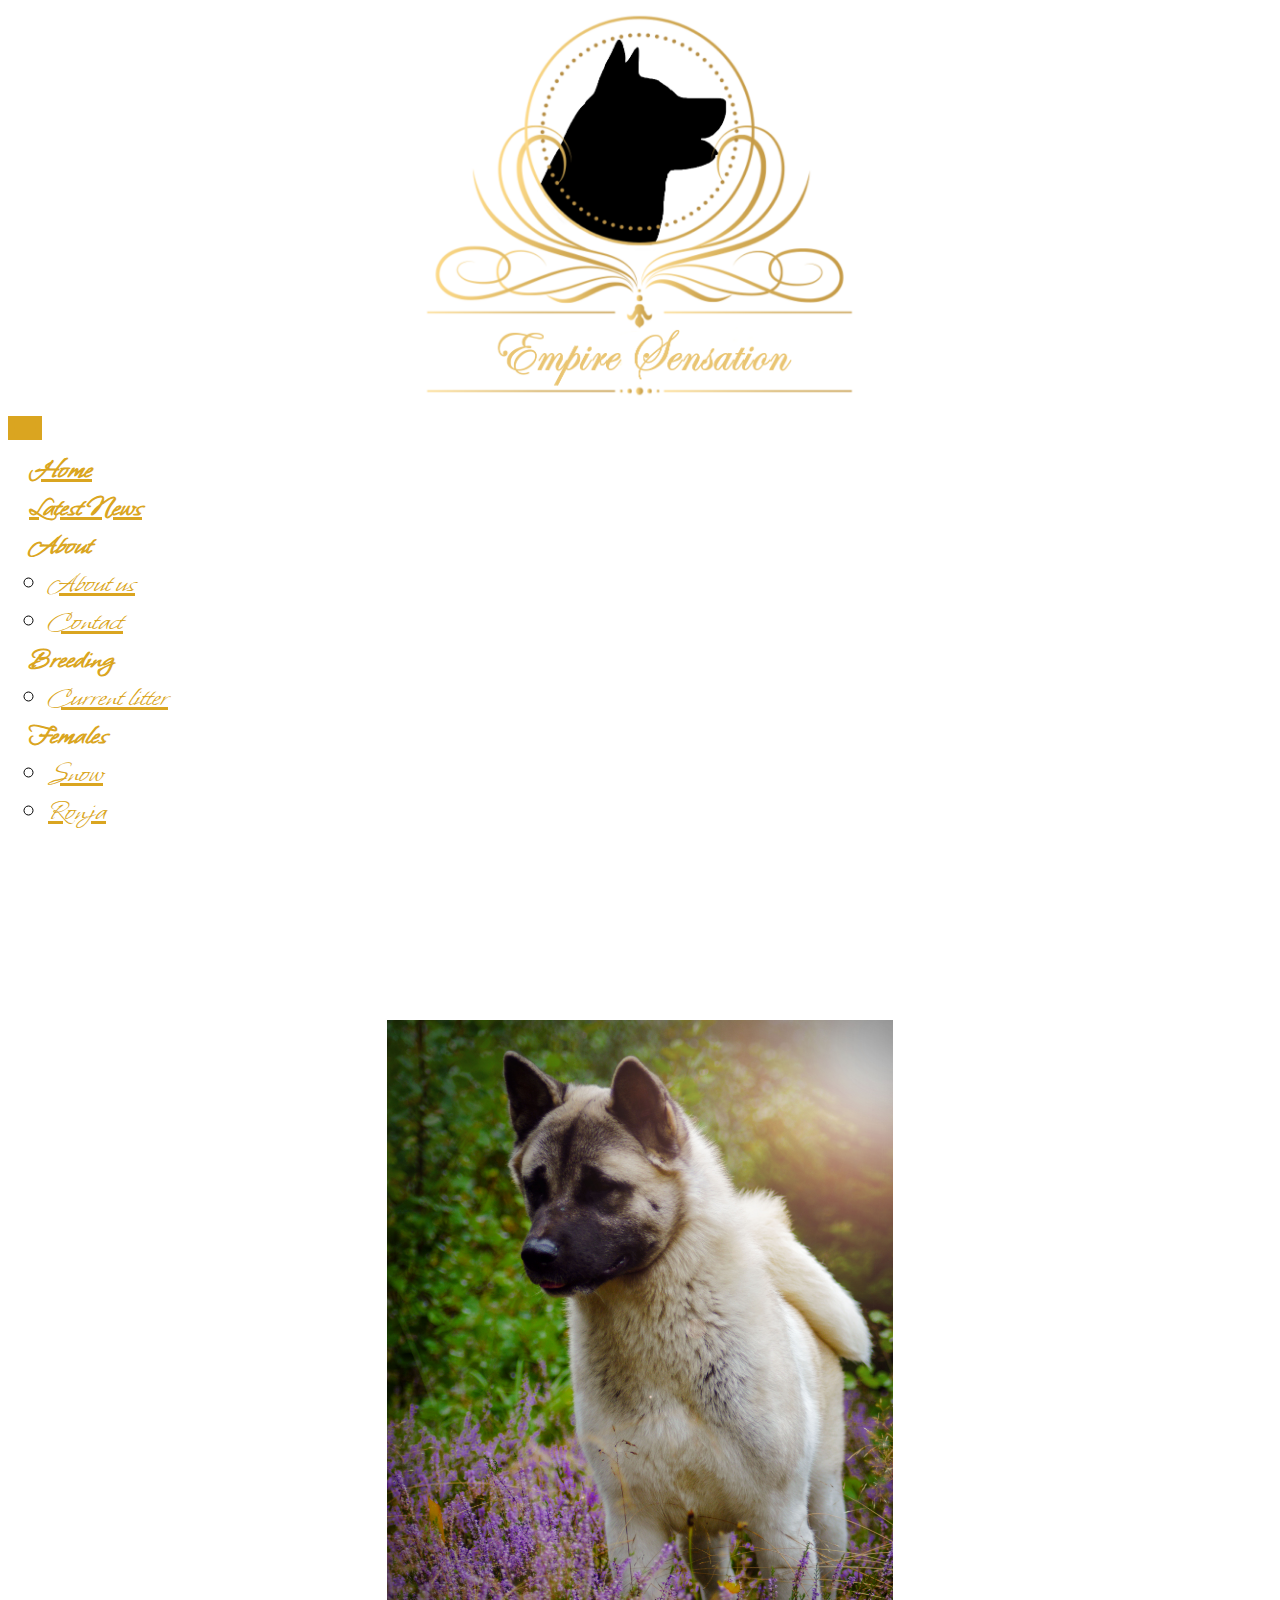
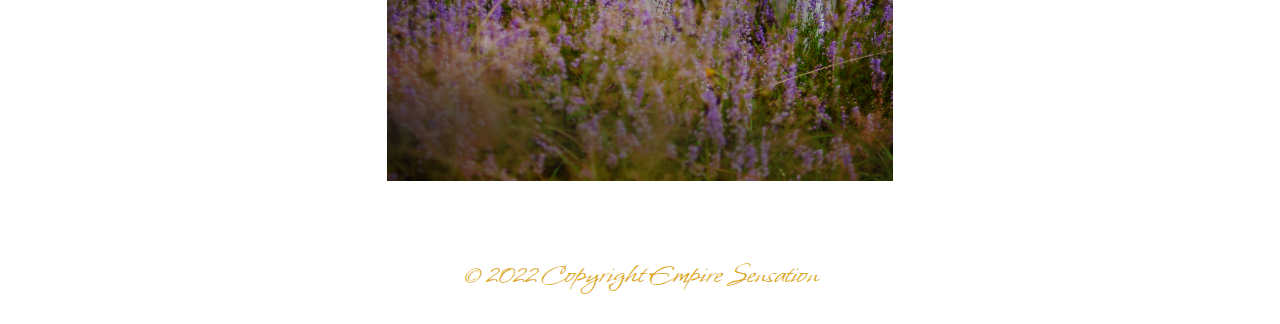
<file: index.html>
<!DOCTYPE html>
<html lang="sv-SE">
  <head>
    <meta charset="UTF-8">
    <meta name="viewport" content="width=device-width, initial-scale=1.0">
    <title>Empire Sensation</title>
    <link rel="stylesheet" href="css/style.css"/>
    <!-- Bootstrap CSS -->
    <link
      href="https://cdn.jsdelivr.net/npm/bootstrap@5.0.0-beta2/dist/css/bootstrap.min.css"
      rel="stylesheet"
      integrity="sha384-BmbxuPwQa2lc/FVzBcNJ7UAyJxM6wuqIj61tLrc4wSX0szH/Ev+nYRRuWlolflfl"
      crossorigin="anonymous"
    />
    <link
      rel="stylesheet"
      href="https://cdn.jsdelivr.net/npm/bootstrap-icons@1.3.0/font/bootstrap-icons.css"
    />
    <script src="//code.jquery.com/jquery-1.10.2.js"></script>
    <script>  
      $(function(){   
        $("#footer").load("footer.html");
        $("#header").load("header.html");  
      }); 
    </script>
  </head>
  <body>
    <div id="header"></div>

    <!-- <div id="rubrik" class="container-sm">
        <h1>Väkommen till Empire Sensation!</h1>
    </div> -->

    <div class="container" style="margin-top: 5%;">
        <!--Mitten på sidan -->
        <div class="showcase">
            <img src="images/snow1.jpg" alt="">
        </div>
    </div>


    <div id="footer"></div>
  </body>
  <script src="https://cdn.jsdelivr.net/npm/bootstrap@5.0.0-beta1/dist/js/bootstrap.bundle.min.js" integrity="sha384-ygbV9kiqUc6oa4msXn9868pTtWMgiQaeYH7/t7LECLbyPA2x65Kgf80OJFdroafW" crossorigin="anonymous"></script> 
</html>
</file>
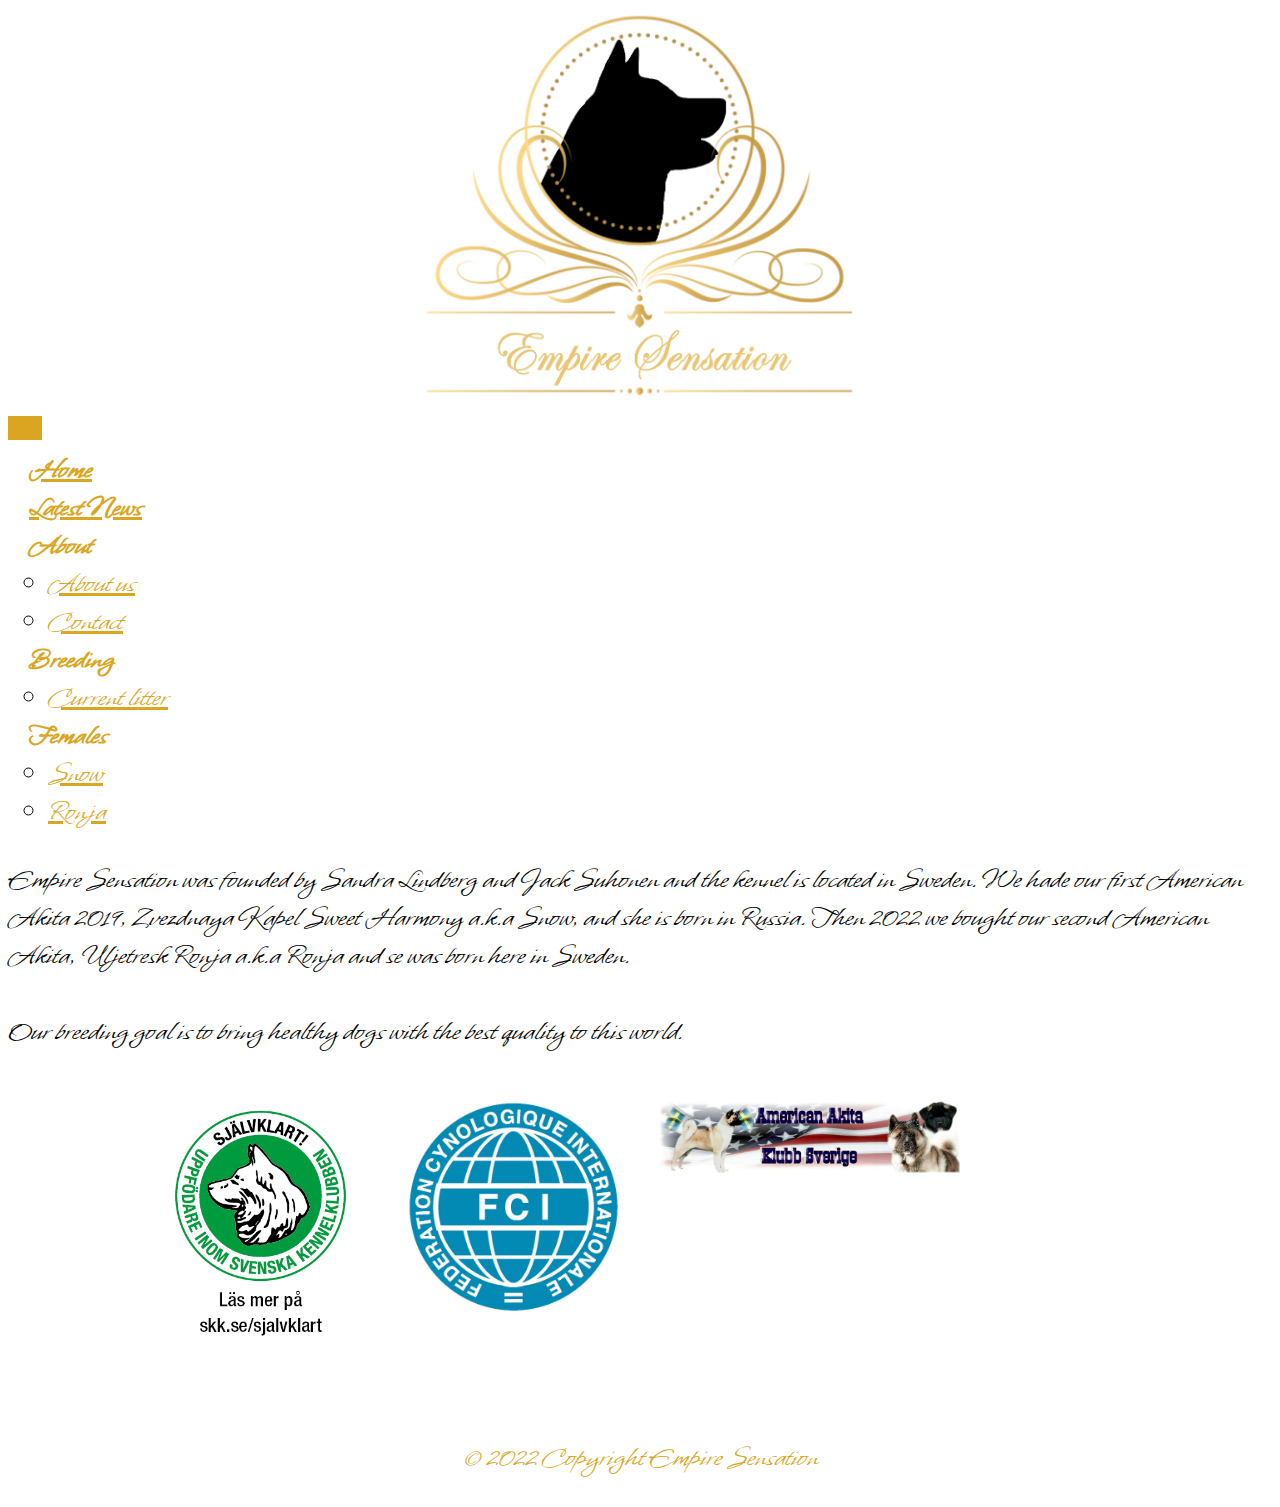
<file: about-us.html>
<!DOCTYPE html>
<html lang="sv-SE">
  <head>
    <meta charset="UTF-8">
    <meta name="viewport" content="width=device-width, initial-scale=1.0">
    <title>Empire Sensation</title>
    <link rel="stylesheet" href="css/style.css"/>
    <!-- Bootstrap CSS -->
    <link
      href="https://cdn.jsdelivr.net/npm/bootstrap@5.0.0-beta2/dist/css/bootstrap.min.css"
      rel="stylesheet"
      integrity="sha384-BmbxuPwQa2lc/FVzBcNJ7UAyJxM6wuqIj61tLrc4wSX0szH/Ev+nYRRuWlolflfl"
      crossorigin="anonymous"
    />
    <link
      rel="stylesheet"
      href="https://cdn.jsdelivr.net/npm/bootstrap-icons@1.3.0/font/bootstrap-icons.css"
    />
    <script src="//code.jquery.com/jquery-1.10.2.js"></script>
    <script>  
      $(function(){   
        $("#footer").load("footer.html");
        $("#header").load("header.html");  
      }); 
    </script>
  </head>
  <body>
    <div id="header"></div>

    <div class="container">
        <p>
            Empire Sensation was founded by Sandra Lindberg and Jack Suhonen and the kennel is located in Sweden. 
            We hade our first American Akita 2019, Zvezdnaya Kapel Sweet Harmony a.k.a Snow, and she is born in Russia.
            Then 2022 we bought our second American Akita, Uljetresk Ronja a.k.a Ronja and se was born here in Sweden.
            <br><br>
            Our breeding goal is to bring healthy dogs with the best quality to this world.
        </p>
        <div class="container">
            <div class="logos">
                <div class="block">
                    <div id="skk">
                        <a href="https://www.skk.se/sjalvklart " target="_blank"><img src="images/webbannons-sjalvklart-vit-350x400px.png" alt=""></a>
                    </div>
                    <div id="fci">
                        <a href="http://www.fci.be/en/" target="_blank"><img src="images/fci-logga.jpg" alt=""></a>
                    </div>
                    <div id="aaks">
                        <a href="http://www.americanakitaklubbsverige.se/" target="_blank"><img src="images/aaks-logga.jpg" alt=""></a>  
                    </div>                    
                </div>
            </div>
        </div>             
    </div>

    <div id="footer"></div>
  </body>
  <script src="https://cdn.jsdelivr.net/npm/bootstrap@5.0.0-beta1/dist/js/bootstrap.bundle.min.js" integrity="sha384-ygbV9kiqUc6oa4msXn9868pTtWMgiQaeYH7/t7LECLbyPA2x65Kgf80OJFdroafW" crossorigin="anonymous"></script> 
</html>
</file>
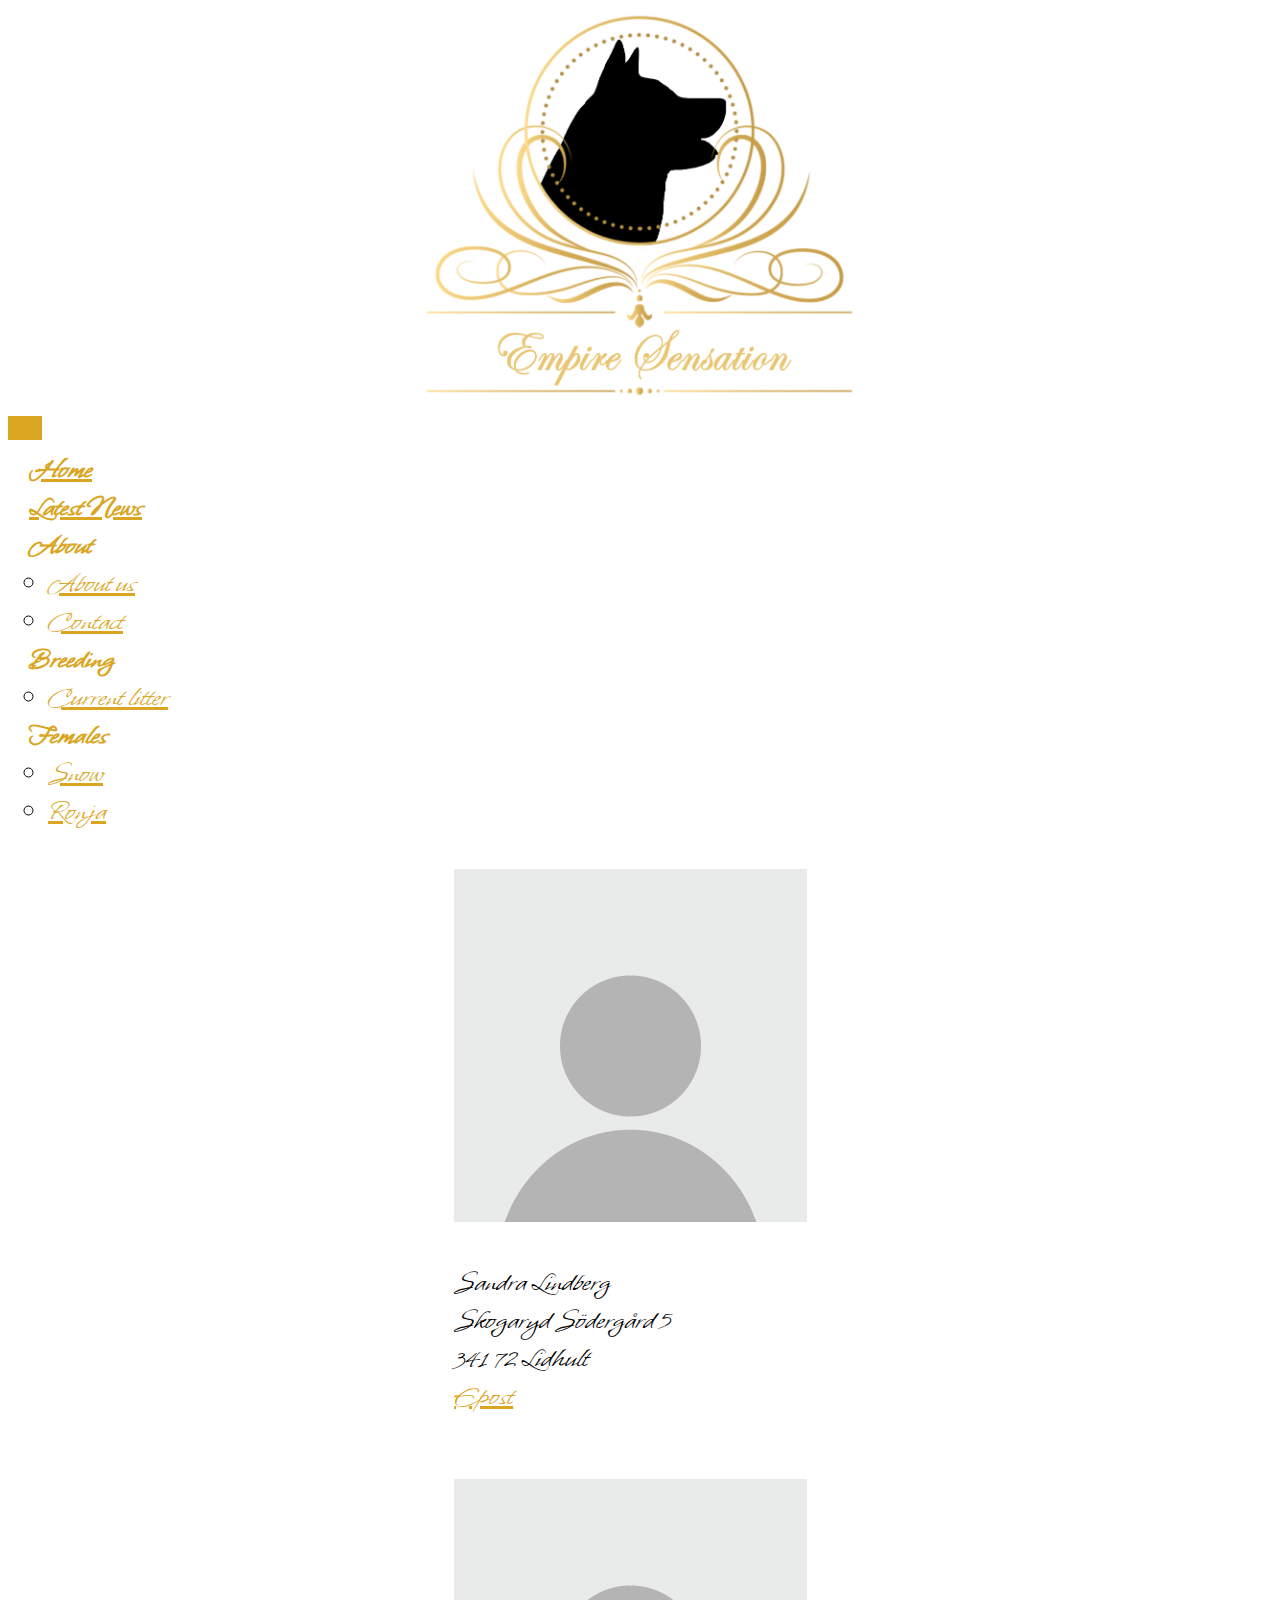
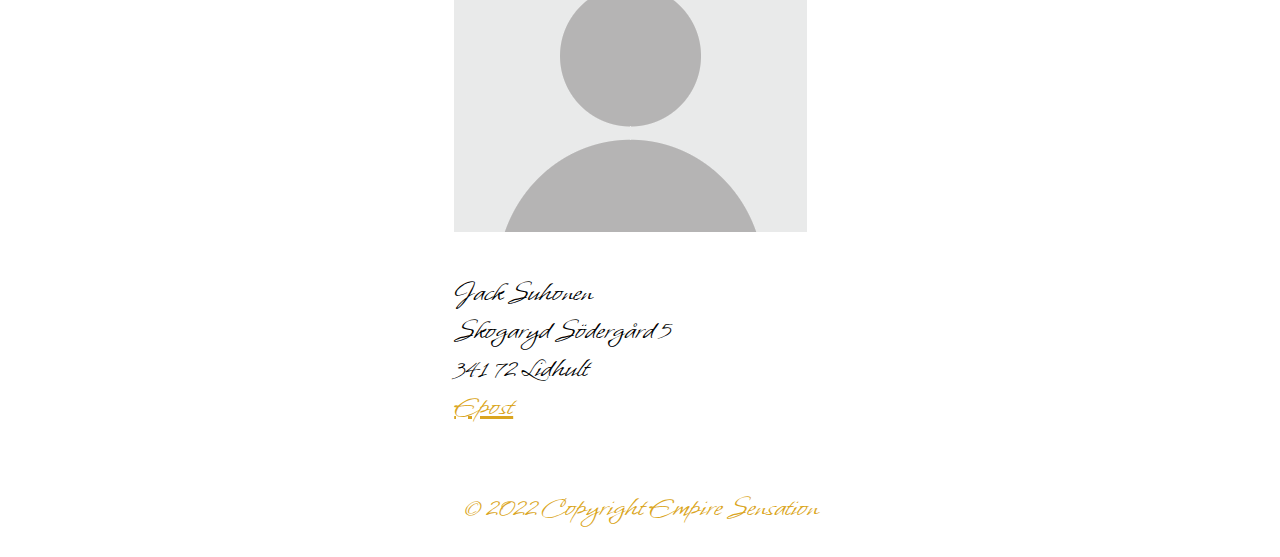
<file: contact.html>
<!DOCTYPE html>
<html lang="sv-SE">
  <head>
    <meta charset="UTF-8">
    <meta name="viewport" content="width=device-width, initial-scale=1.0">
    <title>Empire Sensation</title>
    <link rel="stylesheet" href="css/style.css"/>
    <!-- Bootstrap CSS -->
    <link
      href="https://cdn.jsdelivr.net/npm/bootstrap@5.0.0-beta2/dist/css/bootstrap.min.css"
      rel="stylesheet"
      integrity="sha384-BmbxuPwQa2lc/FVzBcNJ7UAyJxM6wuqIj61tLrc4wSX0szH/Ev+nYRRuWlolflfl"
      crossorigin="anonymous"
    />
    <link
      rel="stylesheet"
      href="https://cdn.jsdelivr.net/npm/bootstrap-icons@1.3.0/font/bootstrap-icons.css"
    />
    <script src="//code.jquery.com/jquery-1.10.2.js"></script>
    <script>  
      $(function(){   
        $("#footer").load("footer.html");
        $("#header").load("header.html");  
      }); 
    </script>
  </head>
  <body>
    <div id="header"></div>

    <div class="container-md">
      <div id="avelskommitté" class="card">

        <div class="card border-0" style="margin:1%;">
          <img src="images/ingen-profilbild.png" class="card-img-top" alt="...">
          <div class="card-body">
            <p class="card-text">Sandra Lindberg<br>Skogaryd Södergård 5<br>341 72 Lidhult<br><a href="mailto:sandralindberg91@hotmail.com">Epost</a></p>
          </div>
        </div>
      </div>
      <div id="avelskommitté" class="card">

        <div class="card border-0" style="margin:1%;">
          <img src="images/ingen-profilbild.png" class="card-img-top" alt="...">
          <div class="card-body">
            <p class="card-text">Jack Suhonen<br>Skogaryd Södergård 5<br>341 72 Lidhult<br><a href="mailto:suhonen928@hotmail.com">Epost</a></p>
          </div>
        </div>
      
      </div> 
    </div>

    <div id="footer"></div>
  </body>
  <script src="https://cdn.jsdelivr.net/npm/bootstrap@5.0.0-beta1/dist/js/bootstrap.bundle.min.js" integrity="sha384-ygbV9kiqUc6oa4msXn9868pTtWMgiQaeYH7/t7LECLbyPA2x65Kgf80OJFdroafW" crossorigin="anonymous"></script> 
</html>
</file>
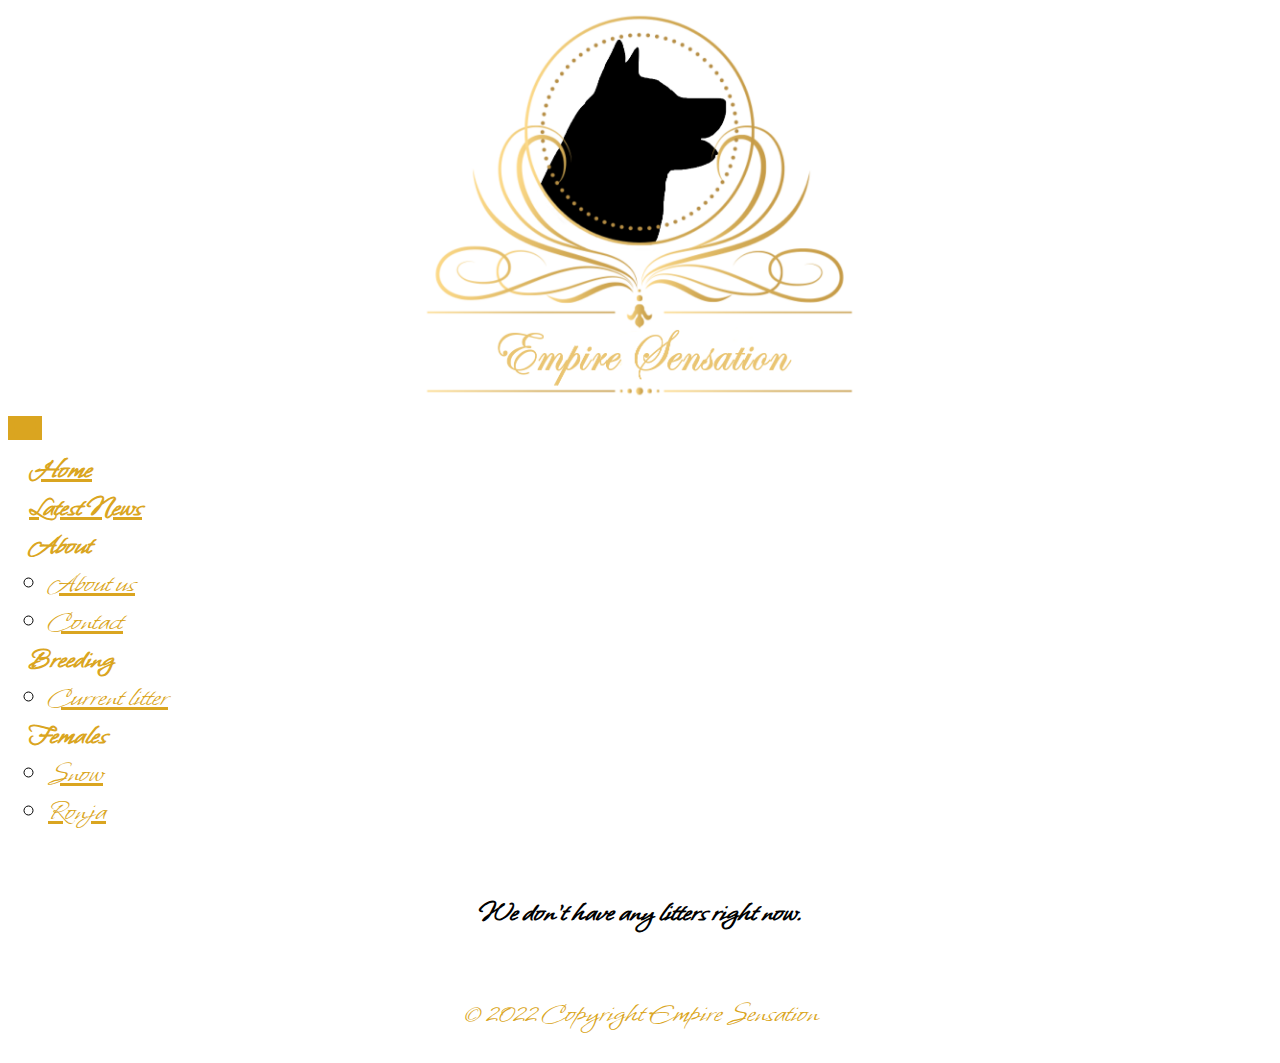
<file: current-litter.html>
<!DOCTYPE html>
<html lang="sv-SE">
  <head>
    <meta charset="UTF-8">
    <meta name="viewport" content="width=device-width, initial-scale=1.0">
    <title>Empire Sensation</title>
    <link rel="stylesheet" href="css/style.css"/>
    <!-- Bootstrap CSS -->
    <link
      href="https://cdn.jsdelivr.net/npm/bootstrap@5.0.0-beta2/dist/css/bootstrap.min.css"
      rel="stylesheet"
      integrity="sha384-BmbxuPwQa2lc/FVzBcNJ7UAyJxM6wuqIj61tLrc4wSX0szH/Ev+nYRRuWlolflfl"
      crossorigin="anonymous"
    />
    <link
      rel="stylesheet"
      href="https://cdn.jsdelivr.net/npm/bootstrap-icons@1.3.0/font/bootstrap-icons.css"
    />
    <script src="//code.jquery.com/jquery-1.10.2.js"></script>
    <script>  
      $(function(){   
        $("#footer").load("footer.html");
        $("#header").load("header.html");  
      }); 
    </script>
  </head>
  <body>
    <div id="header"></div>

    <div id="rubrik" class="container-sm">
        <h3>We don't have any litters right now.</h3>
    </div>

    <div id="footer"></div>
  </body>
  <script src="https://cdn.jsdelivr.net/npm/bootstrap@5.0.0-beta1/dist/js/bootstrap.bundle.min.js" integrity="sha384-ygbV9kiqUc6oa4msXn9868pTtWMgiQaeYH7/t7LECLbyPA2x65Kgf80OJFdroafW" crossorigin="anonymous"></script> 
</html>
</file>
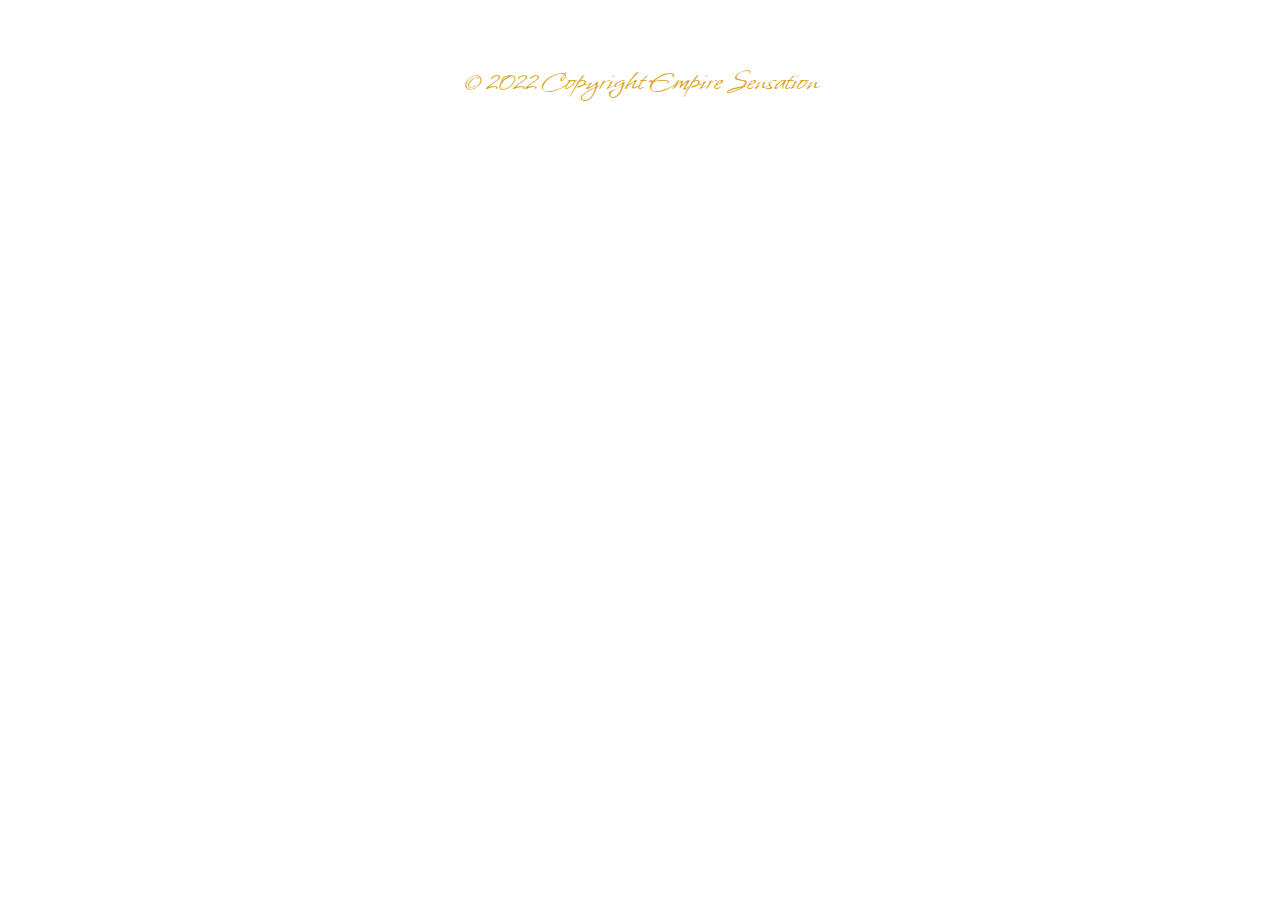
<file: footer.html>
<!DOCTYPE html>
<html lang="sv-SE">
  <head>
    <meta charset="UTF-8">
    <meta name="viewport" content="width=device-width, initial-scale=1.0">
    <title>Empire Senseation</title>
    <link rel="stylesheet" href="css/style.css"/>
    <!-- Bootstrap CSS -->
    <link
      href="https://cdn.jsdelivr.net/npm/bootstrap@5.0.0-beta2/dist/css/bootstrap.min.css"
      rel="stylesheet"
      integrity="sha384-BmbxuPwQa2lc/FVzBcNJ7UAyJxM6wuqIj61tLrc4wSX0szH/Ev+nYRRuWlolflfl"
      crossorigin="anonymous"
    />
    <link
      rel="stylesheet"
      href="https://cdn.jsdelivr.net/npm/bootstrap-icons@1.3.0/font/bootstrap-icons.css"
    />
  </head>
  <body>
    <footer>
      <div class="container-sm">
        <div class="footer-content">
          <!-- <div class="social">
            <a href="https://sv-se.facebook.com/groups/540626516115700/" target="_blank"><i class="bi bi-facebook"></i></a>
            <a href="https://www.instagram.com/americanakitaklubbsverige/" target="_blank"><i class="bi bi-instagram"></i></a>
          </div> -->
          <p>&copy; 2022 Copyright Empire Sensation</p>
        </div>
      </div>
    </footer> 
    <script src="https://cdn.jsdelivr.net/npm/bootstrap@5.0.0-beta1/dist/js/bootstrap.bundle.min.js" integrity="sha384-ygbV9kiqUc6oa4msXn9868pTtWMgiQaeYH7/t7LECLbyPA2x65Kgf80OJFdroafW" crossorigin="anonymous"></script>
  </body>
</html>
</file>
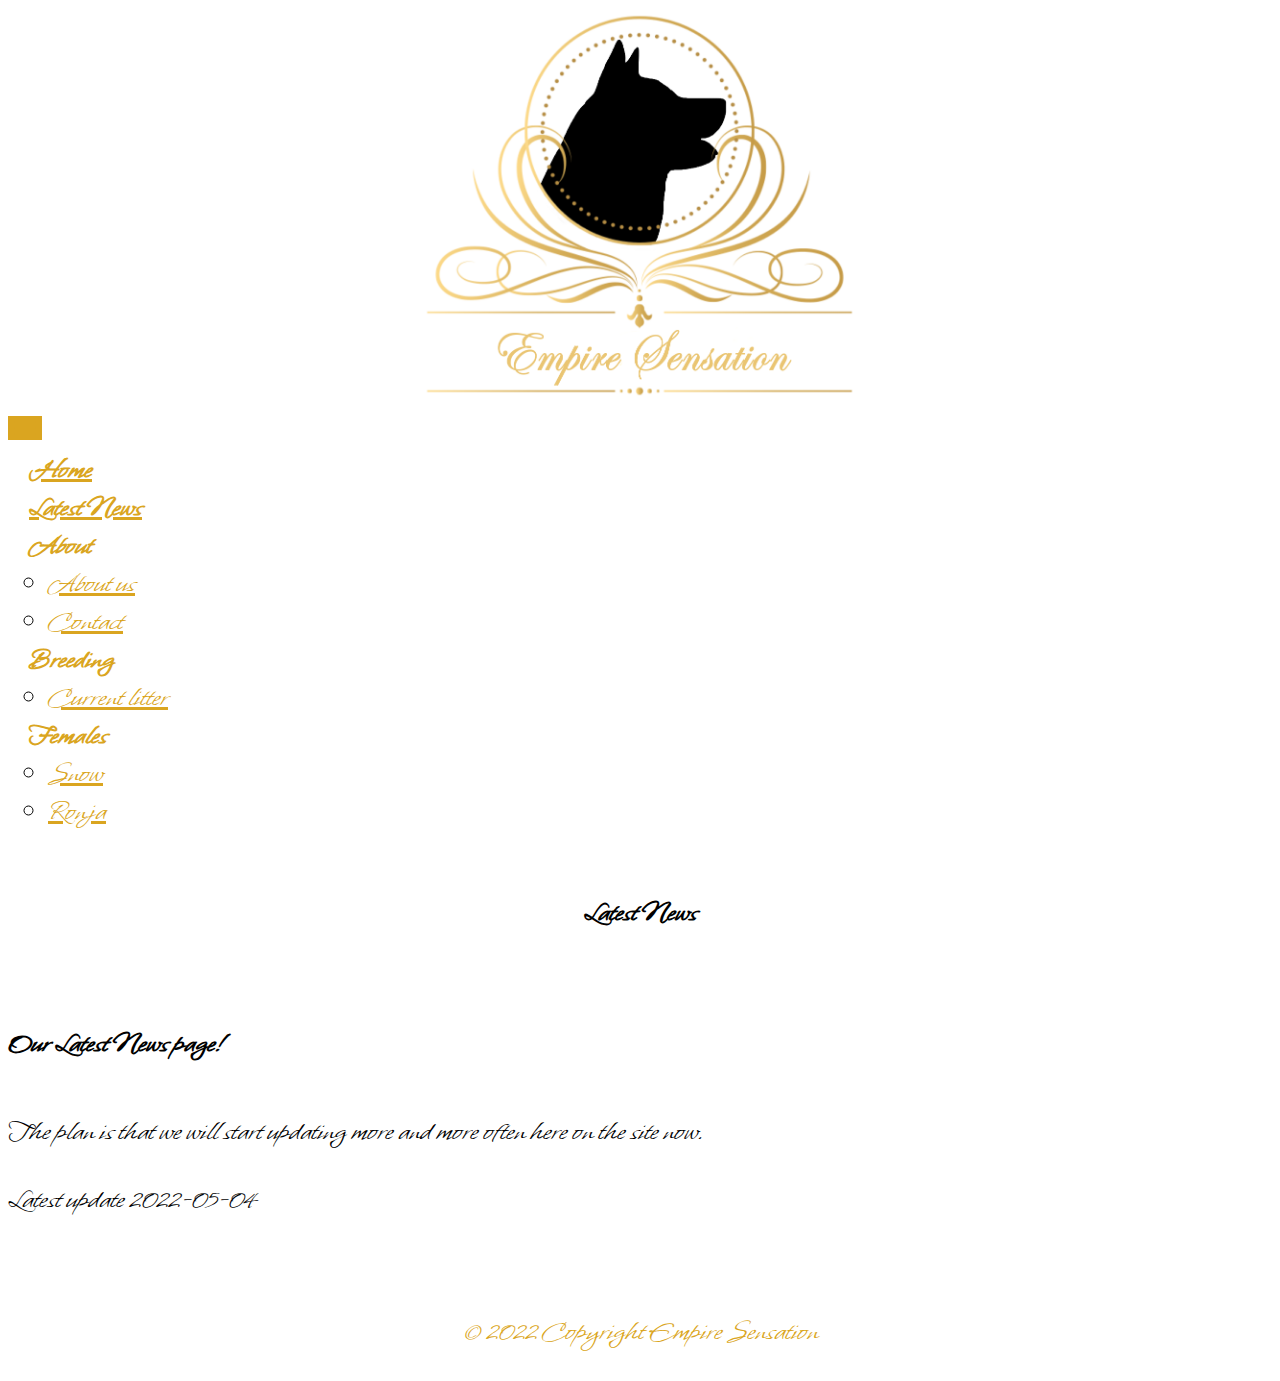
<file: latest.html>
<!DOCTYPE html>
<html lang="sv-SE">
  <head>
    <meta charset="UTF-8">
    <meta name="viewport" content="width=device-width, initial-scale=1.0">
    <title>Empire Sensation</title>
    <link rel="stylesheet" href="css/style.css"/>
    <!-- Bootstrap CSS -->
    <link
      href="https://cdn.jsdelivr.net/npm/bootstrap@5.0.0-beta2/dist/css/bootstrap.min.css"
      rel="stylesheet"
      integrity="sha384-BmbxuPwQa2lc/FVzBcNJ7UAyJxM6wuqIj61tLrc4wSX0szH/Ev+nYRRuWlolflfl"
      crossorigin="anonymous"
    />
    <link
      rel="stylesheet"
      href="https://cdn.jsdelivr.net/npm/bootstrap-icons@1.3.0/font/bootstrap-icons.css"
    />
    <script src="//code.jquery.com/jquery-1.10.2.js"></script>
    <script>  
      $(function(){   
        $("#footer").load("footer.html");
        $("#header").load("header.html");  
      }); 
    </script>
  </head>
  <body>
    <div id="header"></div>

    <!-- Rubriken -->
      <div id="rubrik" class="container-sm">
        <h3>Latest News</h3>
      </div>

      <div class="container">
        <!-- Inläggen -->
      
        <div id="inlägg" class="card mb-3">
          <div class="card-body">
            <h5 class="card-title">Our Latest News page!</h5>
            <p class="card-text">
                The plan is that we will start updating more and more often here on the site now.
            </p>
            <p class="card-text"><small class="text-muted">Latest update 2022-05-04</small></p>
          </div>
        </div>

        <!-- <div id="inlägg" class="card mb-3">
          <img src="images/valp.jpg" class="card-img-bottom" alt="...">
          <div class="card-body">
            <h2 class="card-title">Valpbild</h2>
            <p class="card-text">Nu längtar vi till våren och sommaren så att vi slipper detta slask! Hoppas att alla ha haft en bra vinter!
              Fler nya uppdateringar kommer in nu under tiden så ha tålamod!
            </p>
            <p class="card-text"><small class="text-muted">Senaste uppdatering 2021-02-24</small></p>
          </div>          
        </div>

        <div id="inlägg" class="card mb-3">
          <div class="card-body">
            <h2 class="card-title">Uppdaterat i början av 2021</h2>
            <p class="card-text">
              <ul>
                <li>22 februari – sponsorer, För medlemmar </li>
                <li>21 februari – Valpförmedling, omplaceringar, bild förstasida </li>
                <li>19 januari – Uppfödarlistan</li>
              </ul>
            </p>
            <p class="card-text"><small class="text-muted">Senaste uppdatering 2021-02-22</small></p>
          </div>
        </div> -->
      </div>

    <div id="footer"></div>
  </body>
  <script src="https://cdn.jsdelivr.net/npm/bootstrap@5.0.0-beta1/dist/js/bootstrap.bundle.min.js" integrity="sha384-ygbV9kiqUc6oa4msXn9868pTtWMgiQaeYH7/t7LECLbyPA2x65Kgf80OJFdroafW" crossorigin="anonymous"></script> 
</html>
</file>
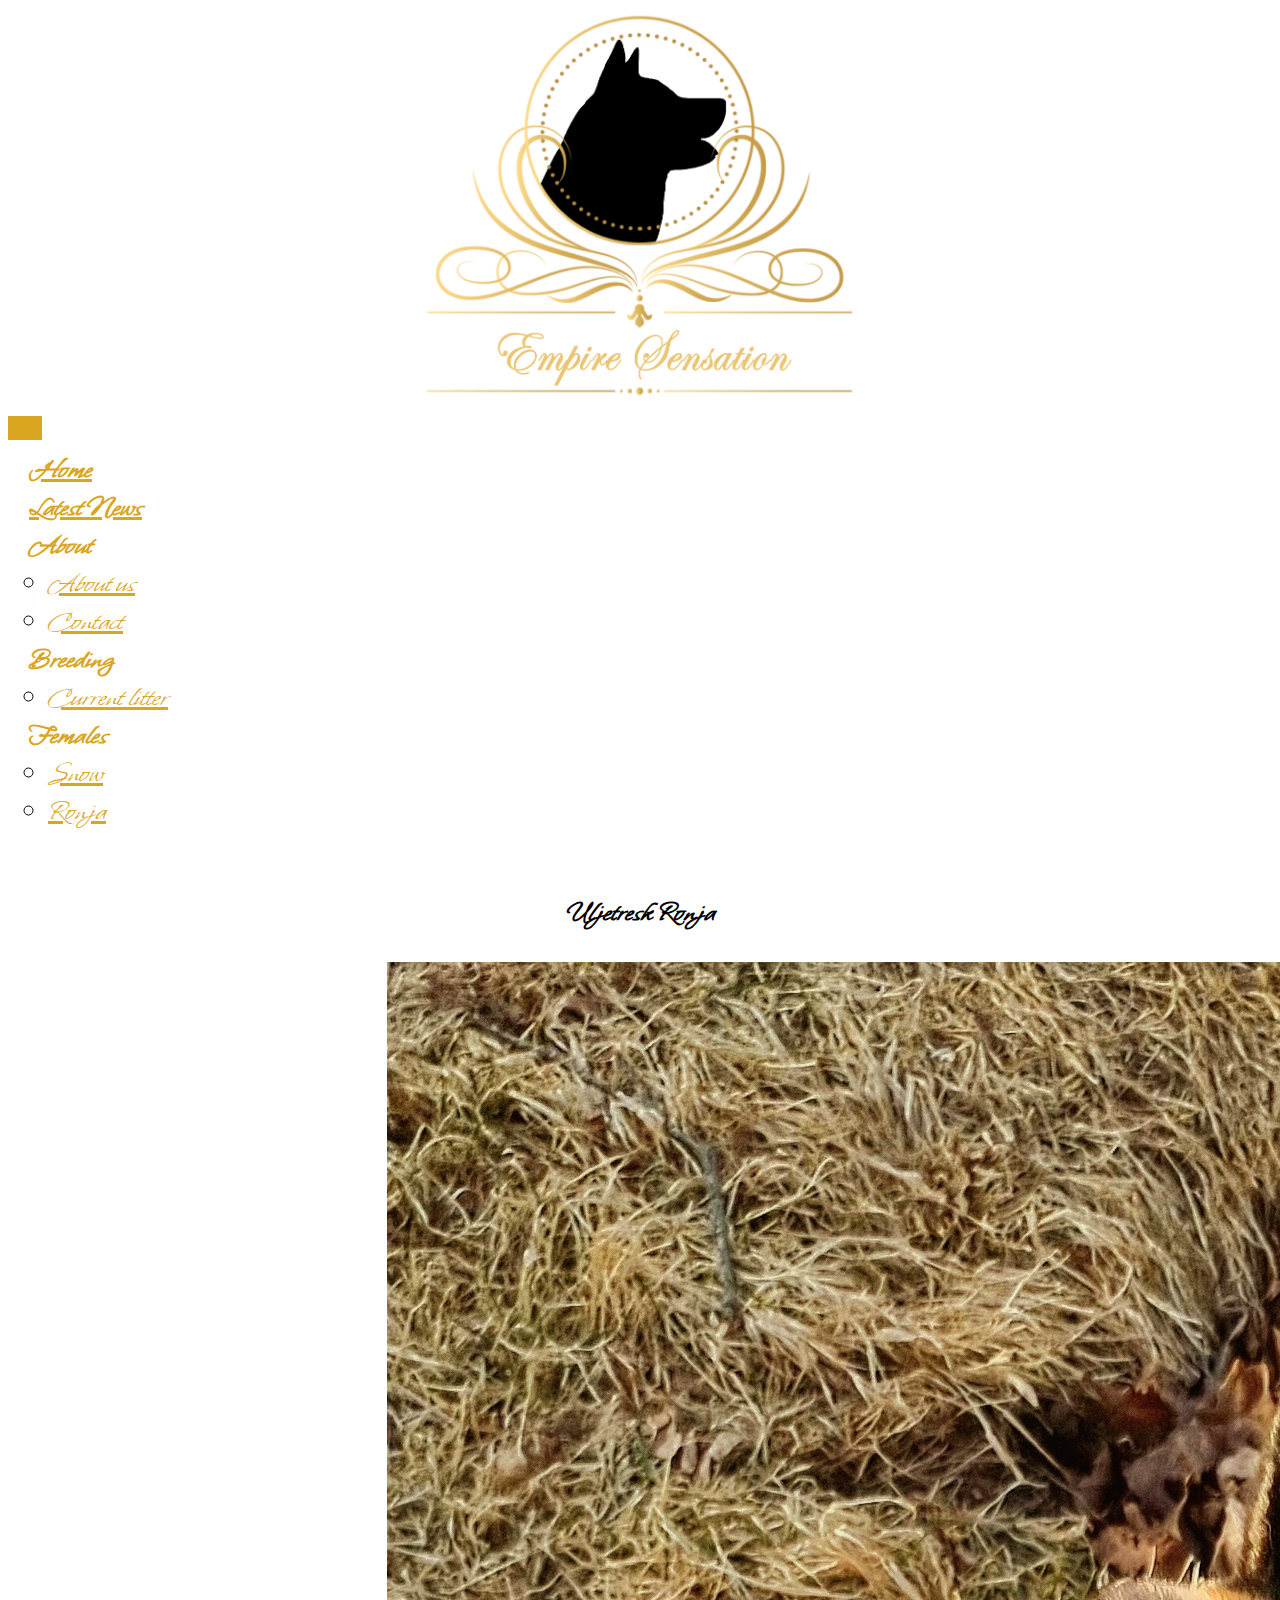
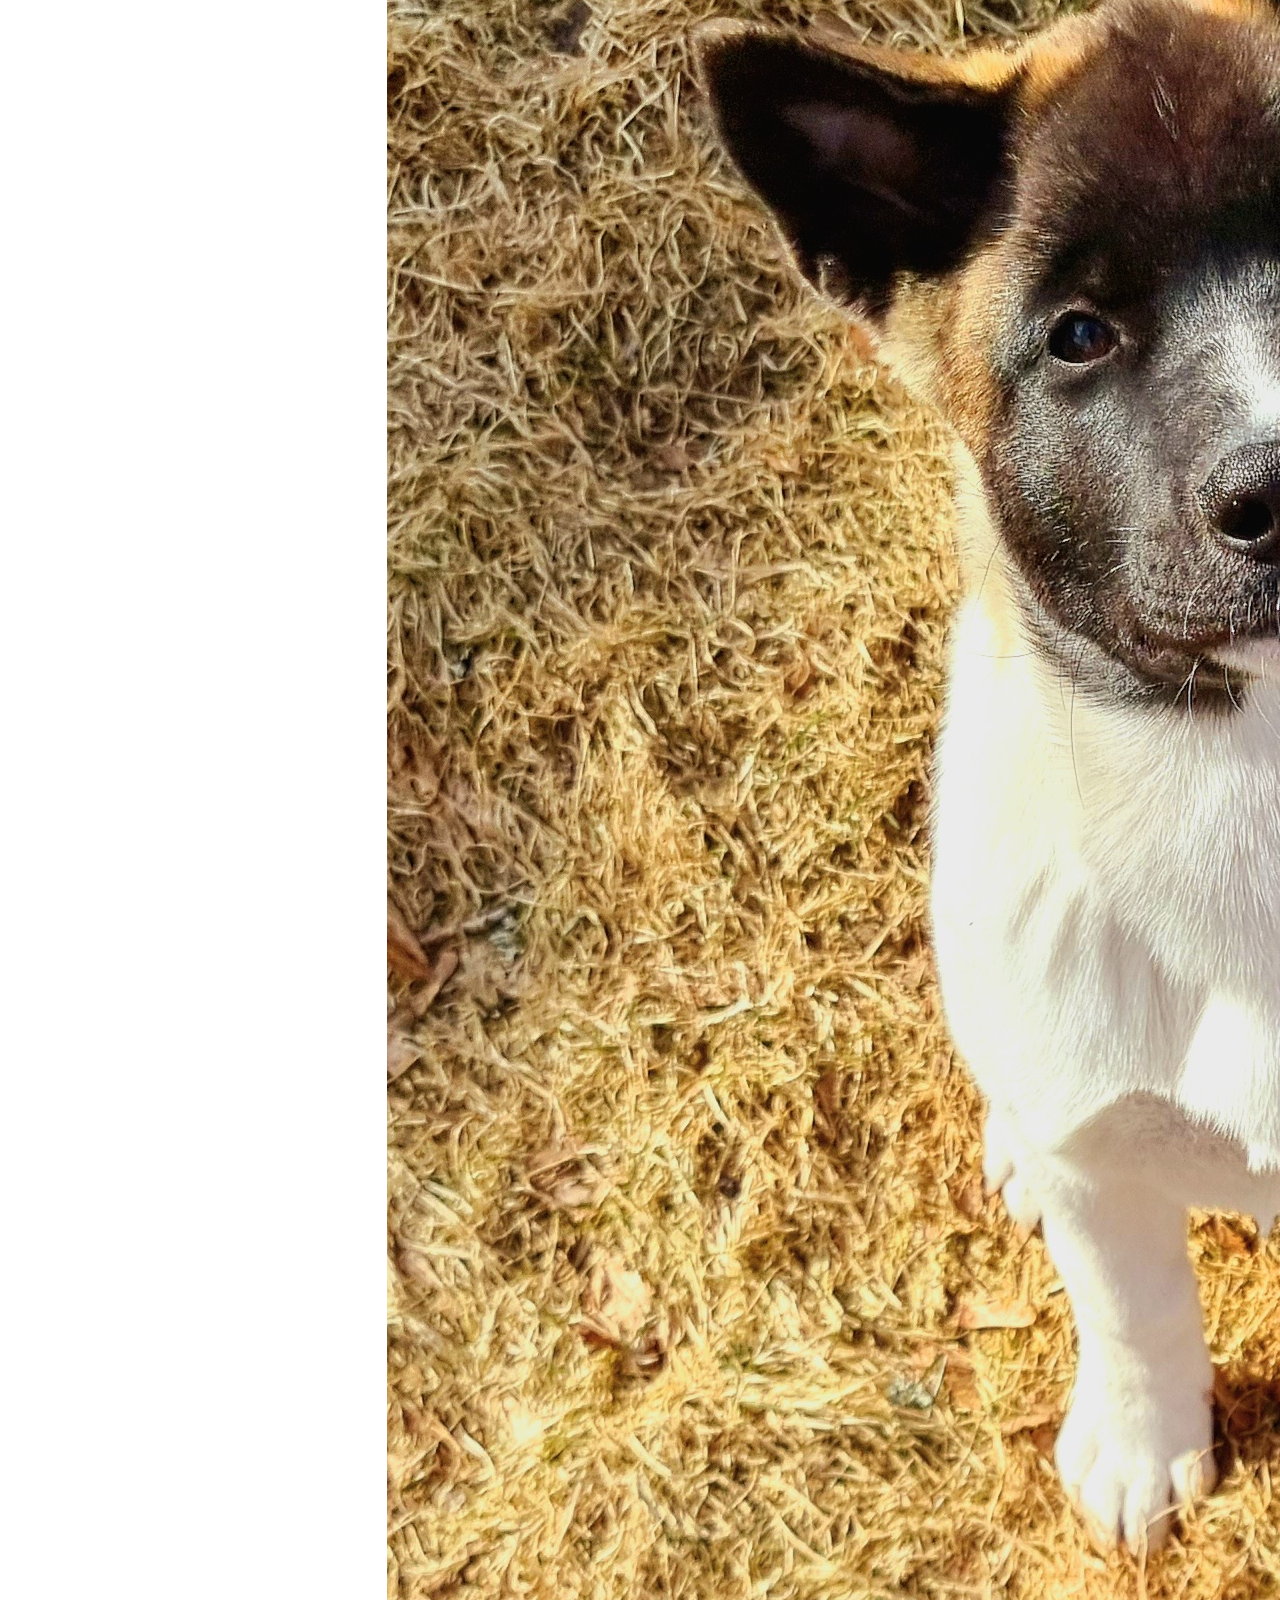
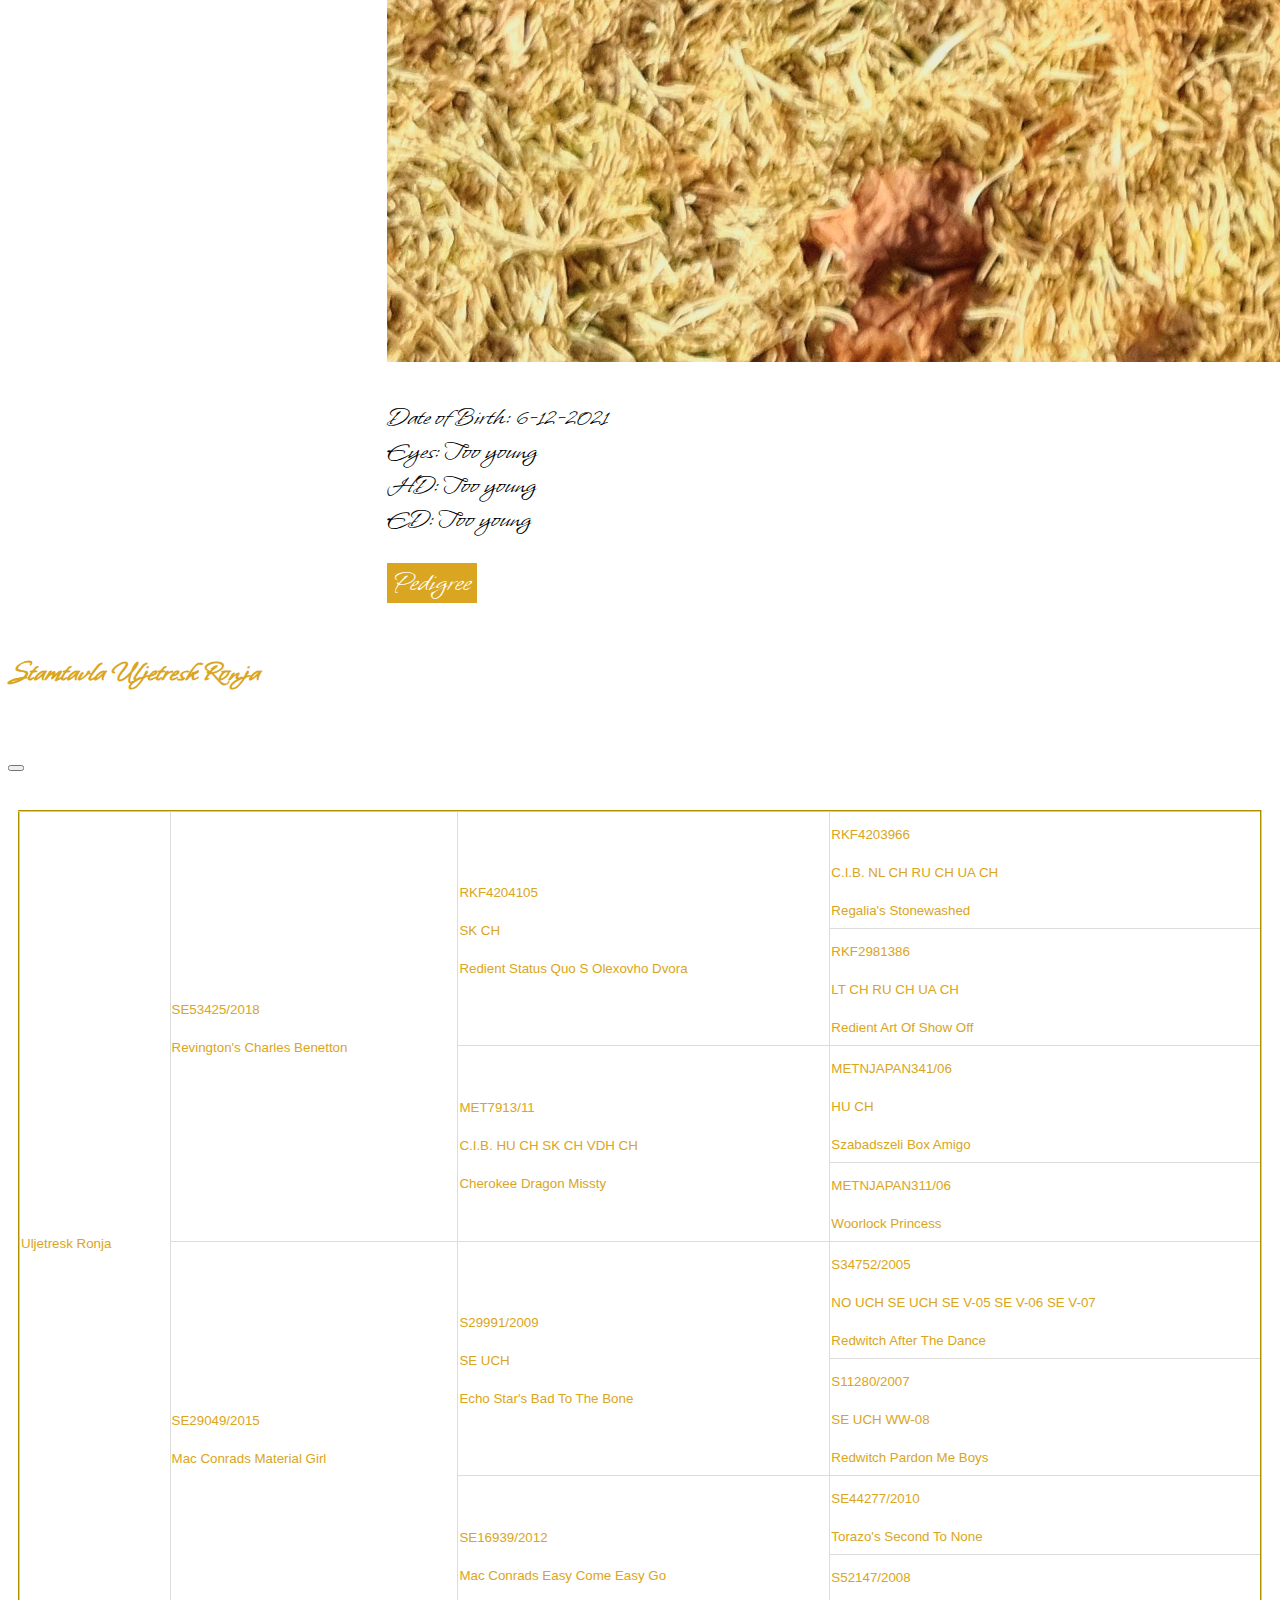
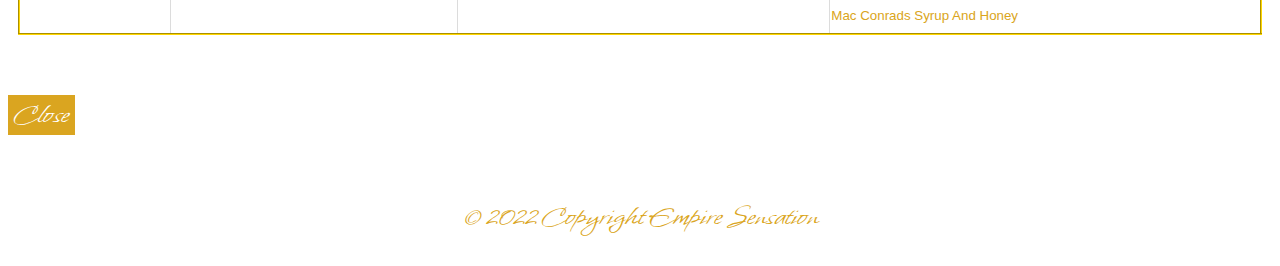
<file: ronja.html>
<!DOCTYPE html>
<html lang="sv-SE">
  <head>
    <meta charset="UTF-8">
    <meta name="viewport" content="width=device-width, initial-scale=1.0">
    <title>Empire Sensation</title>
    <link rel="stylesheet" href="css/style.css"/>
    <!-- Bootstrap CSS -->
    <link
      href="https://cdn.jsdelivr.net/npm/bootstrap@5.0.0-beta2/dist/css/bootstrap.min.css"
      rel="stylesheet"
      integrity="sha384-BmbxuPwQa2lc/FVzBcNJ7UAyJxM6wuqIj61tLrc4wSX0szH/Ev+nYRRuWlolflfl"
      crossorigin="anonymous"
    />
    <link
      rel="stylesheet"
      href="https://cdn.jsdelivr.net/npm/bootstrap-icons@1.3.0/font/bootstrap-icons.css"
    />
    <script src="//code.jquery.com/jquery-1.10.2.js"></script>
    <script>  
      $(function(){   
        $("#footer").load("footer.html");
        $("#header").load("header.html");  
      }); 
    </script>
  </head>
  <body>
    <div id="header"></div>

    <!-- Rubriken -->
    <div id="rubrik" class="container-sm">
        <h3>Uljetresk Ronja</h3>
    </div>

    <div class="container">
        <div class="card-group">
          <div class="card" id="snow">
            <img src="images/ronja.jpg" class="card-img-top" alt="..." />
            <div class="card-body">
              <p class="hälsa">
                Date of Birth: 6-12-2021<br>
                Eyes: Too young<br>
                HD: Too young<br>
                ED: Too young
              </p>
            </div>

            <!-- Button trigger modal -->
            <div class="card-footer bg-transparent border-0">
              <button type="button" class="btn btn-secondary" data-bs-toggle="modal" data-bs-target="#Snow" style="border: 0; background-color: goldenrod; color: white;">Pedigree</button>
            </div>
          </div>
        </div>
    </div>

    <!----------------------------------------------------------------------------------------------------------------------------------------------------->
    <!-- Modal -->
    <div class="modal fade" id="Snow" tabindex="-1" aria-labelledby="exampleModalLabel" aria-hidden="true">
        <div class="modal-dialog modal-lg modal-dialog">
          <div class="modal-content">
            <div class="modal-header">
              <h5 class="modal-title" id="exampleModalLabel">Stamtavla Uljetresk Ronja</h5>
              <button type="button" class="btn-close" data-bs-dismiss="modal" aria-label="Close"></button>
            </div>
            <div class="modal-body">
              <div id="bodyContent_divStamtavla">
                <table id="bodyContent_tblStamtavla" class="stamtavla" cellspacing="0" cellpadding="1" border="2">
                  <tr>
                    <!--Hunden det handlar om-->
                    <td rowspan="8" style="border: gainsboro 1px solid">
                      <span></span><br>
                      <span>Uljetresk Ronja</span>
                    </td>
  
                    <!--Hundens Far-->
                    <td rowspan="4" style="border: gainsboro 1px solid">
                      <span>SE53425/2018</span><br>
                      <span>Revington's Charles Benetton</span>
                    </td>
  
                    <!--Hundens Farfar-->
                    <td rowspan="2" style="border: gainsboro 1px solid">
                        <span>RKF4204105</span><br>
                        <span>SK CH</span><br>
                        <span>Redient Status Quo S Olexovho Dvora</span>
                    </td>
  
                    <!--Hundens Farfars Far-->
                    <td rowspan="1" style="border: gainsboro 1px solid">
                        <span>RKF4203966</span><br>
                        <span>C.I.B. NL CH RU CH UA CH</span><br>
                        <span>Regalia's Stonewashed</span>
                    </td>
                  </tr>
  
                  <tr>
                    <!--Hundens Farfars Mor-->
                    <td rowspan="1" style="border: gainsboro 1px solid">
                        <span>RKF2981386</span><br>
                        <span>LT CH RU CH UA CH</span><br>
                        <span>Redient Art Of Show Off</span>
                    </td>
                  </tr>
  
                  <tr>
                    <!--Hundens Farmor-->
                    <td rowspan="2" style="border: gainsboro 1px solid">
                        <span>MET7913/11</span><br>
                        <span>C.I.B. HU CH SK CH VDH CH</span><br>
                        <span>Cherokee Dragon Missty</span>
                    </td>
  
                    <!--Hundens Farmors far-->
                    <td rowspan="1" style="border: gainsboro 1px solid">
                        <span>METNJAPAN341/06</span><br>
                        <span>HU CH</span><br>
                        <span>Szabadszeli Box Amigo</span>
                    </td>
                  </tr>
  
                  <tr>
                    <!--Hundens Farmors Mor-->
                    <td rowspan="1" style="border: gainsboro 1px solid">
                        <span>METNJAPAN311/06</span><br>
                        <span>Woorlock Princess</span>
                    </td>
                  </tr>
  
                  <tr>
                    <!--Hundens Mor-->
                    <td rowspan="4" style="border: gainsboro 1px solid">
                        <span>SE29049/2015</span><br>
                        <span>Mac Conrads Material Girl</span>
                    </td>
  
                    <!--Hundens Morfar-->
                    <td rowspan="2" style="border: gainsboro 1px solid">
                        <span>S29991/2009</span><br>
                        <span>SE UCH</span><br>
                        <span>Echo Star's Bad To The Bone</span>
                    </td>
  
                    <!--Hundens Morfars Far-->
                    <td rowspan="1" style="border: gainsboro 1px solid">
                        <span>S34752/2005</span><br>
                        <span>NO UCH SE UCH SE V-05 SE V-06 SE V-07</span><br>
                        <span>Redwitch After The Dance</span>
                    </td>
                  </tr>
  
                  <tr>
                    <!--Hundens Morfars Mor-->
                    <td rowspan="1" style="border: gainsboro 1px solid">
                        <span>S11280/2007</span><br>
                        <span>SE UCH WW-08</span><br>
                        <span>Redwitch Pardon Me Boys</span>
                    </td>
                  </tr>
  
                  <tr>
                    <!--Hundens Mormor-->
                    <td rowspan="2" style="border: gainsboro 1px solid">
                        <span>SE16939/2012</span><br>
                        <span>Mac Conrads Easy Come Easy Go</span>
                    </td>
  
                    <!--Hundens Mormors Far-->
                    <td rowspan="1" style="border: gainsboro 1px solid">
                        <span>SE44277/2010</span><br>
                        <span>Torazo's Second To None</span>
                    </td>
                  </tr>
  
                  <tr>
                    <!--Hundens Mormors Mor-->
                    <td rowspan="1" style="border: gainsboro 1px solid">
                        <span>S52147/2008</span><br>
                        <span>Mac Conrads Syrup And Honey</span>
                    </td>
                  </tr>
                </table>
              </div>
            </div>
            <div class="modal-footer">
              <button type="button" class="btn btn-secondary" data-bs-dismiss="modal" style="border: 0; background-color: goldenrod; color: white;">Close</button>
            </div>
          </div>
        </div>
      </div>

    <div id="footer"></div>
  </body>
  <script src="https://cdn.jsdelivr.net/npm/bootstrap@5.0.0-beta1/dist/js/bootstrap.bundle.min.js" integrity="sha384-ygbV9kiqUc6oa4msXn9868pTtWMgiQaeYH7/t7LECLbyPA2x65Kgf80OJFdroafW" crossorigin="anonymous"></script> 
</html>
</file>
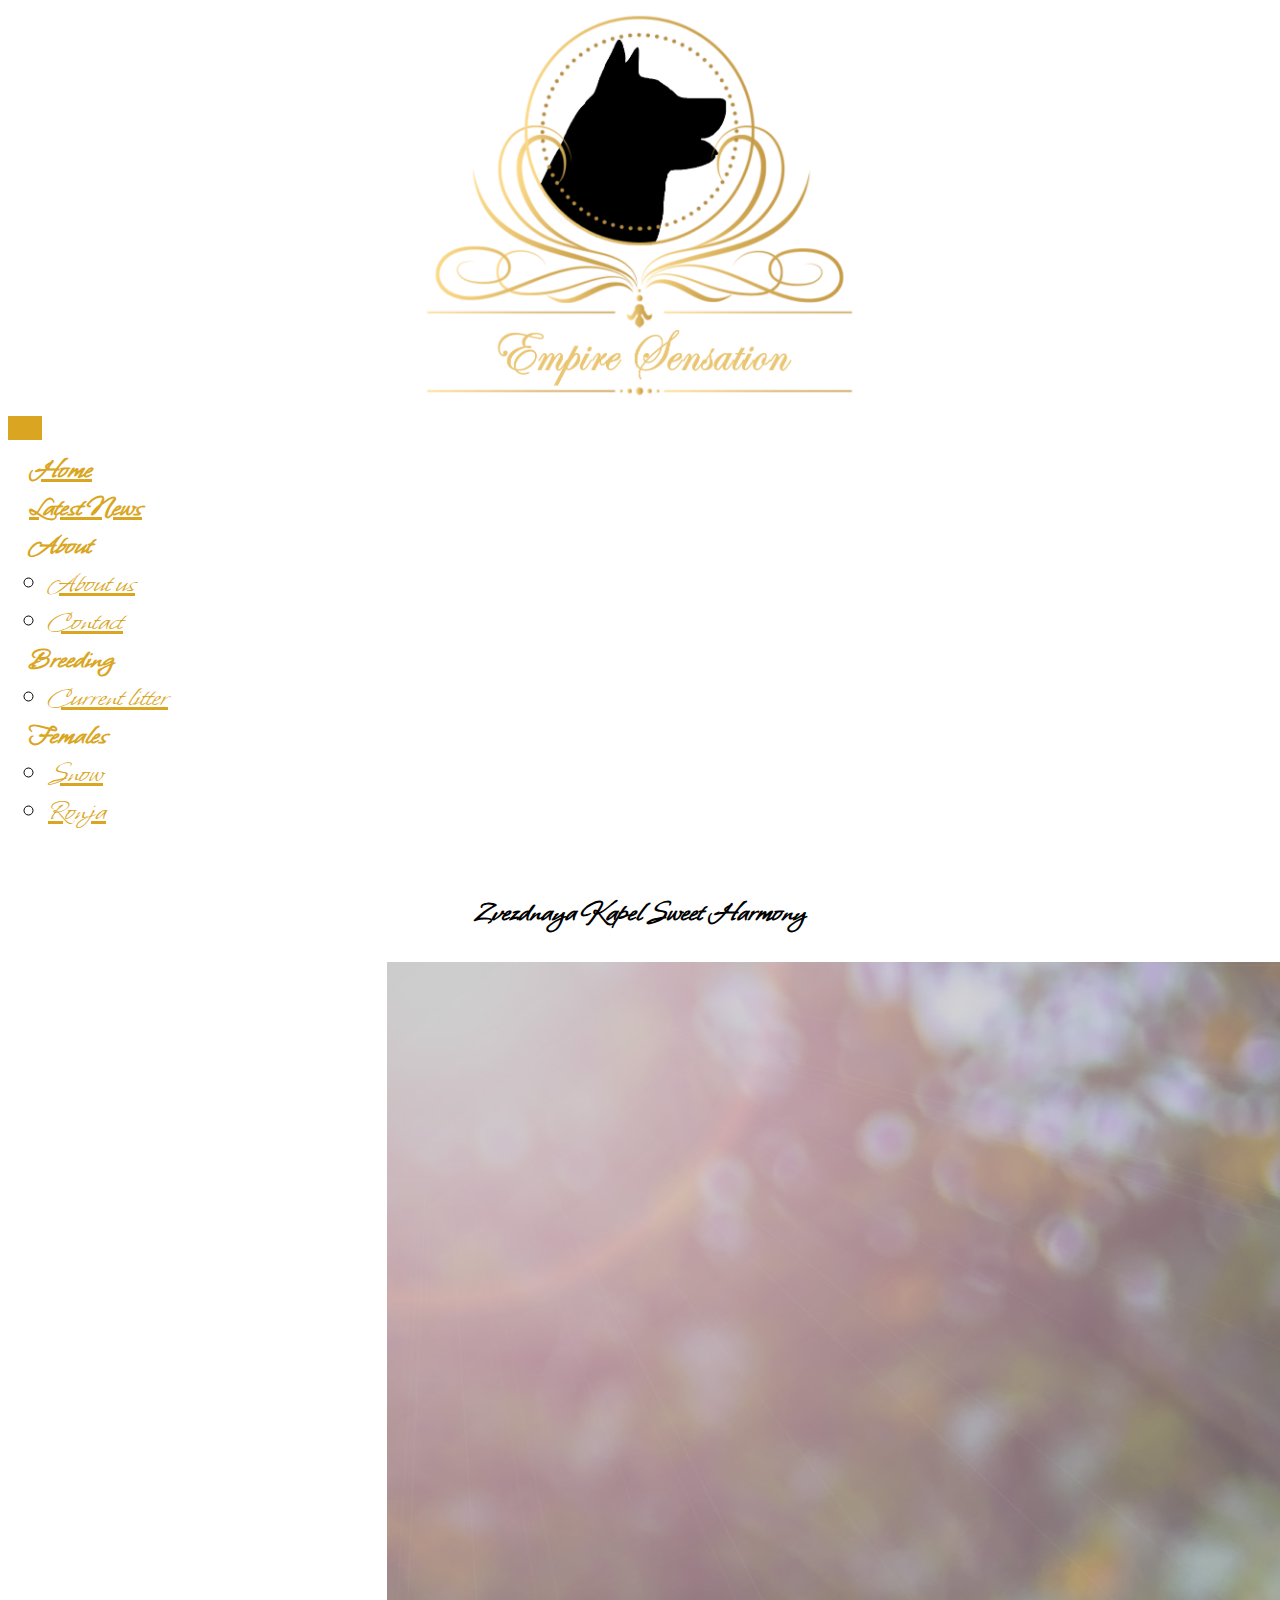
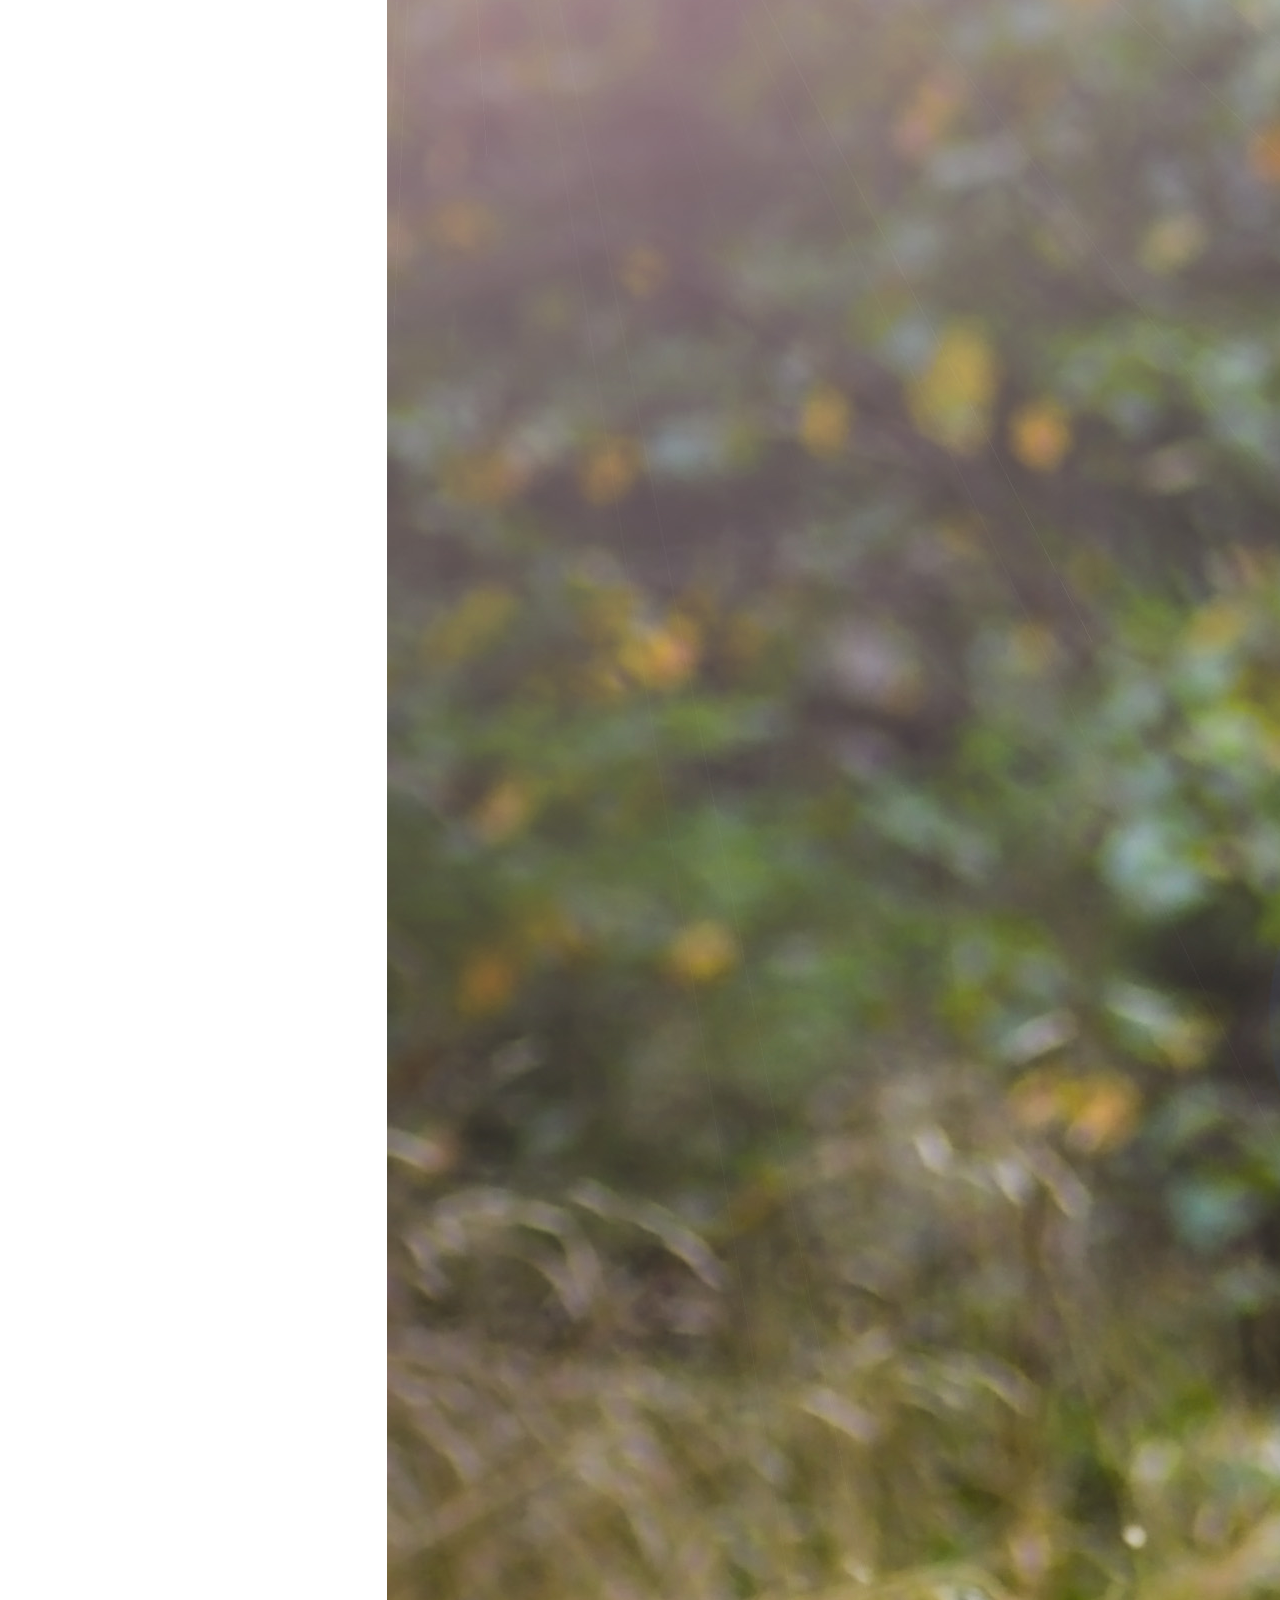
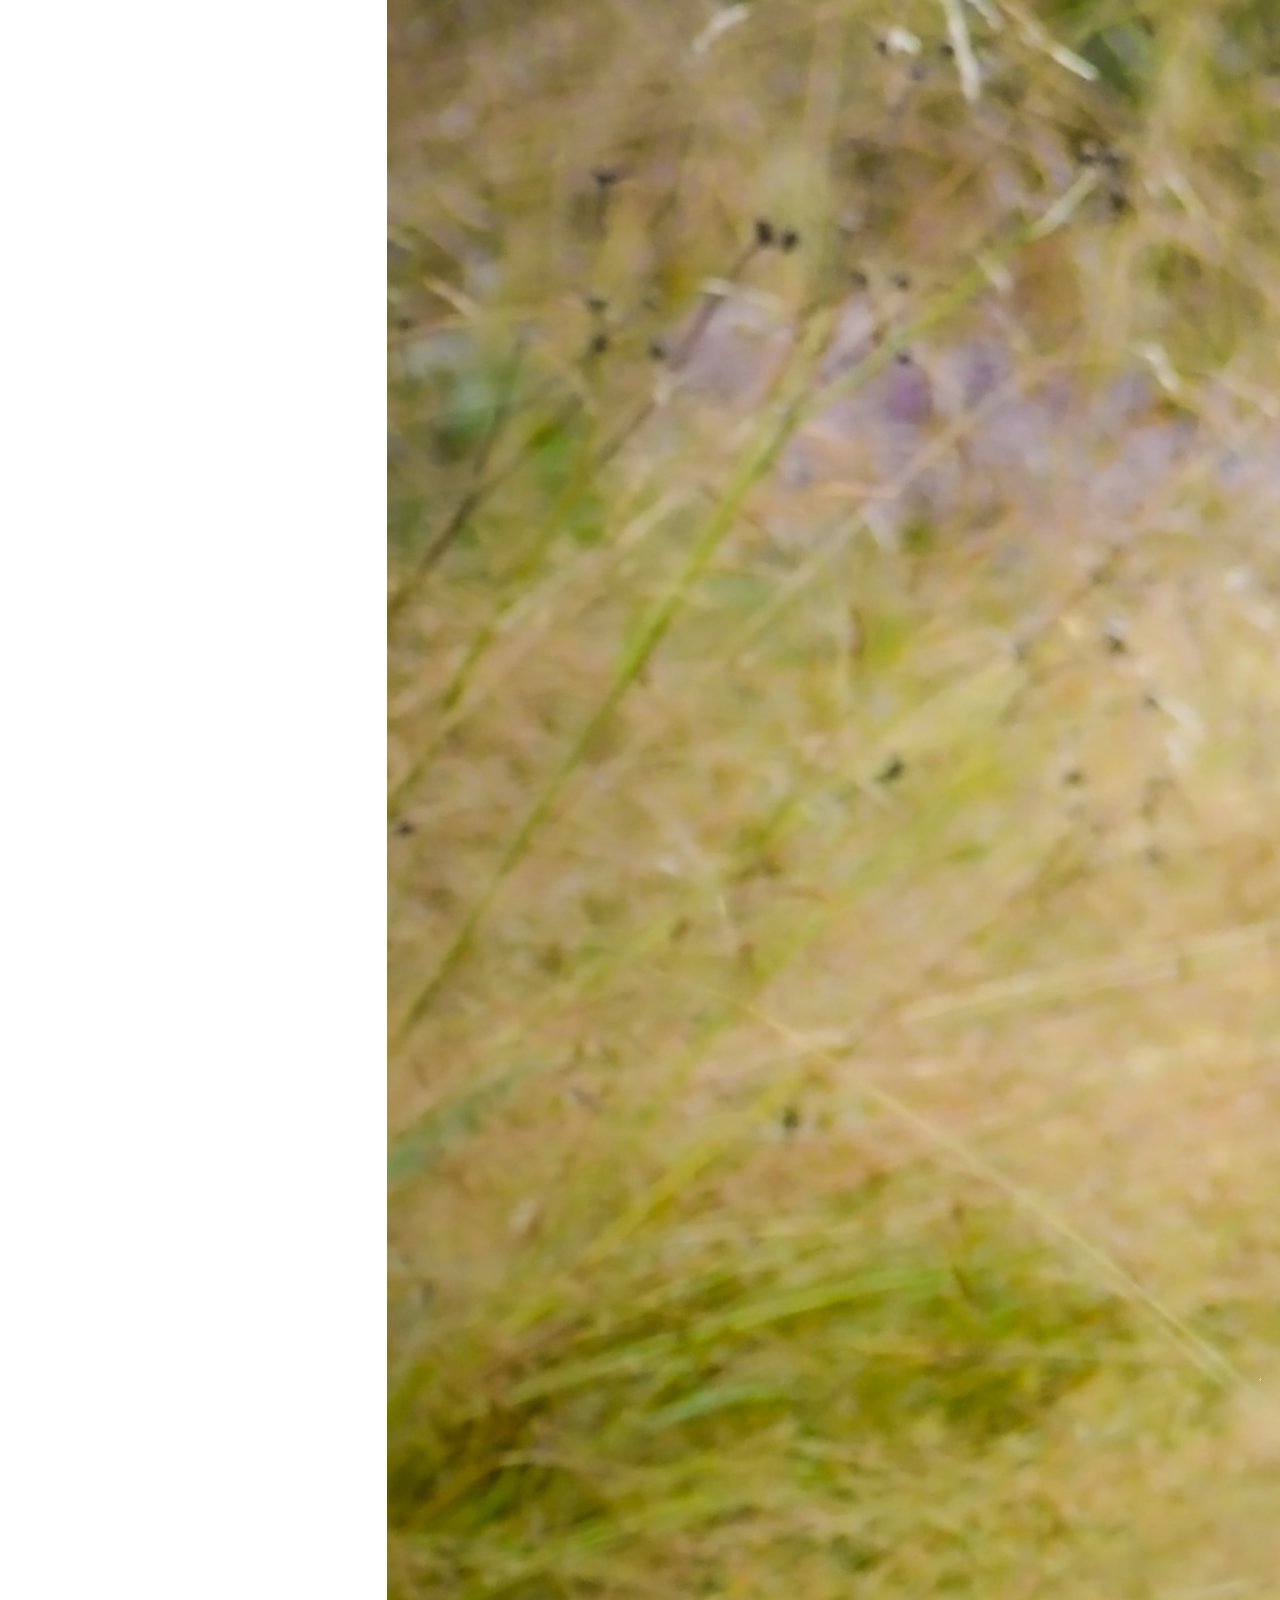
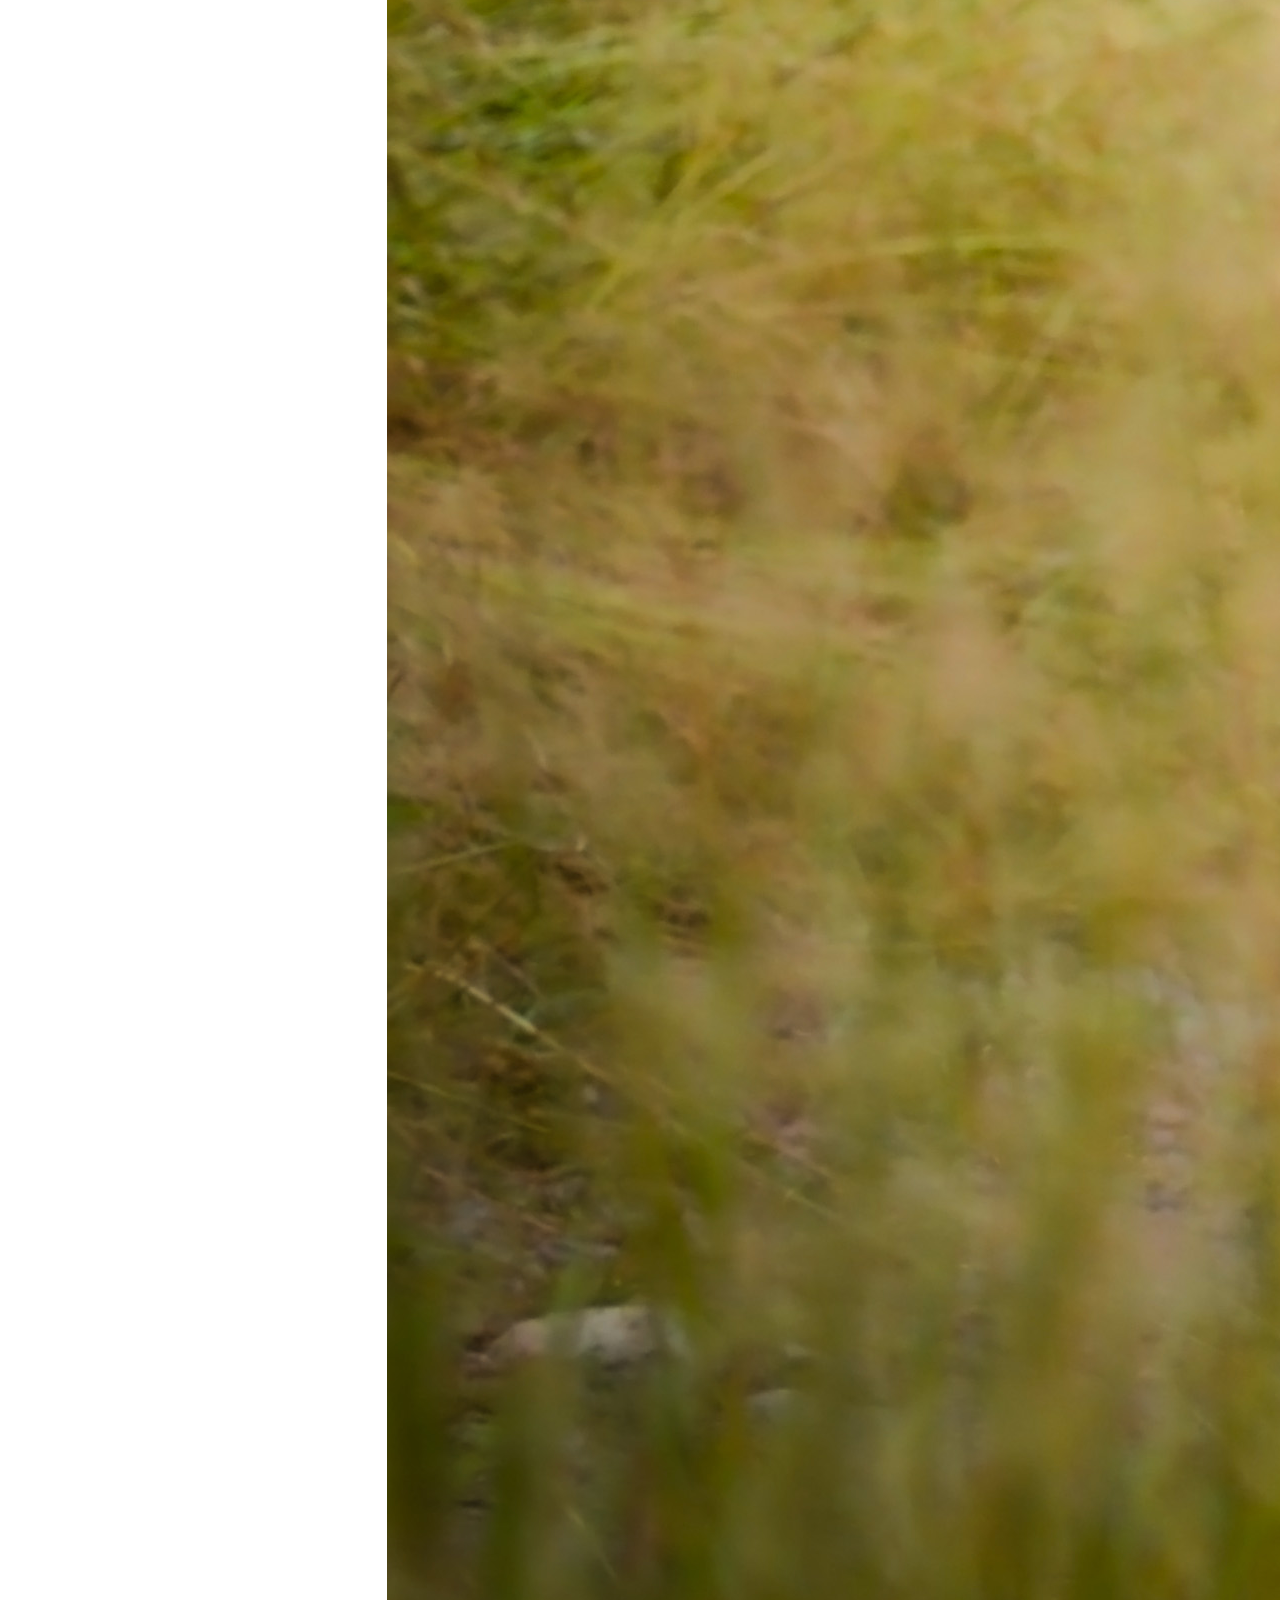
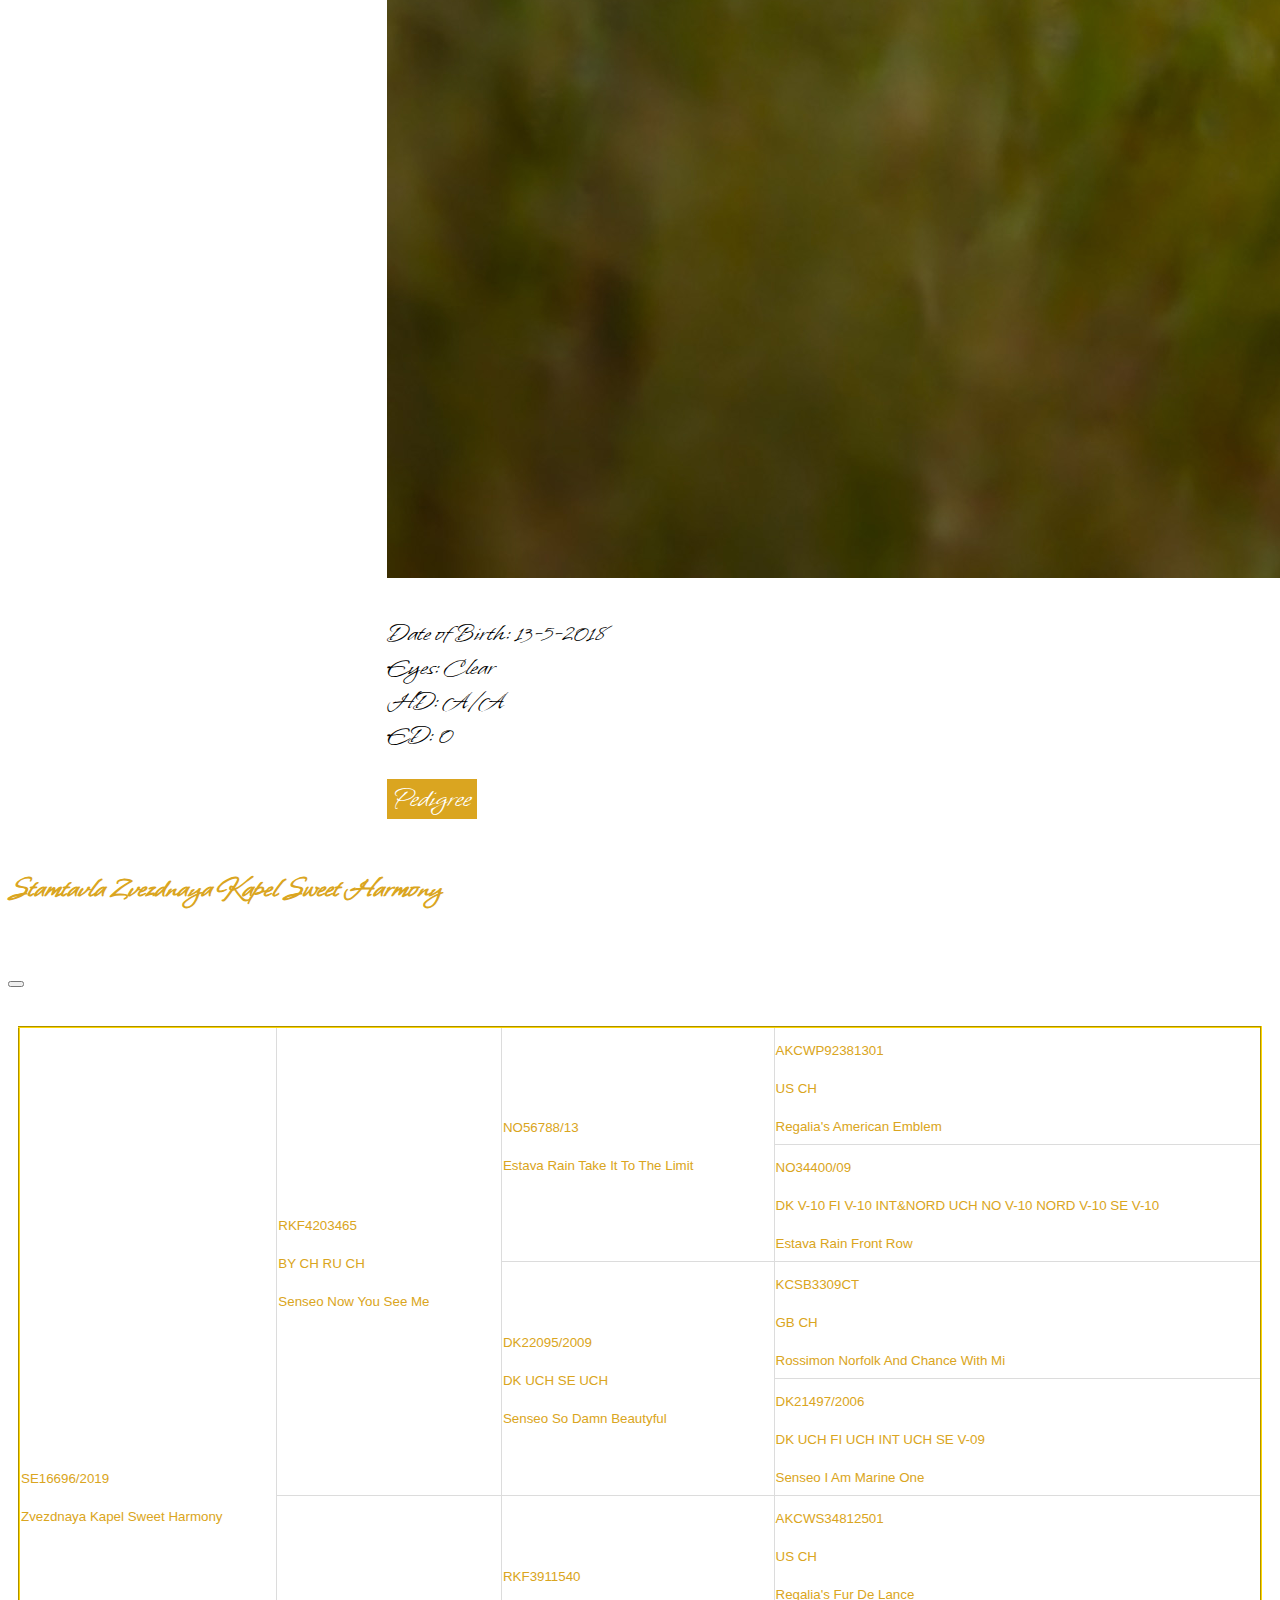
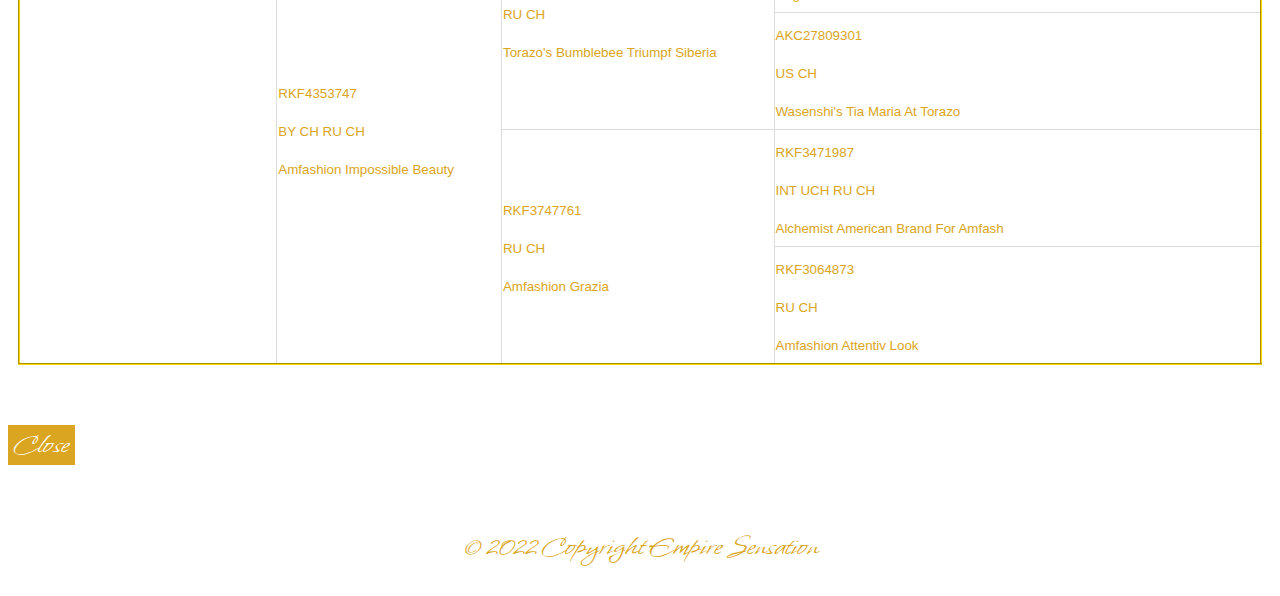
<file: snow.html>
<!DOCTYPE html>
<html lang="sv-SE">
  <head>
    <meta charset="UTF-8">
    <meta name="viewport" content="width=device-width, initial-scale=1.0">
    <title>Empire Sensation</title>
    <link rel="stylesheet" href="css/style.css"/>
    <!-- Bootstrap CSS -->
    <link
      href="https://cdn.jsdelivr.net/npm/bootstrap@5.0.0-beta2/dist/css/bootstrap.min.css"
      rel="stylesheet"
      integrity="sha384-BmbxuPwQa2lc/FVzBcNJ7UAyJxM6wuqIj61tLrc4wSX0szH/Ev+nYRRuWlolflfl"
      crossorigin="anonymous"
    />
    <link
      rel="stylesheet"
      href="https://cdn.jsdelivr.net/npm/bootstrap-icons@1.3.0/font/bootstrap-icons.css"
    />
    <script src="//code.jquery.com/jquery-1.10.2.js"></script>
    <script>  
      $(function(){   
        $("#footer").load("footer.html");
        $("#header").load("header.html");  
      }); 
    </script>
  </head>
  <body>
    <div id="header"></div>

    <!-- Rubriken -->
    <div id="rubrik" class="container-sm">
        <h3>Zvezdnaya Kapel Sweet Harmony</h3>
    </div>
    <div class="container">
        <div class="card-group">
          <div class="card" id="snow">
            <img src="images/DSC_0156.psd 1.jpg" class="card-img-top" alt="..." />
            <div class="card-body">
              <p class="hälsa">
                Date of Birth: 13-5-2018<br>
                Eyes: Clear<br>
                HD: A/A<br>
                ED: 0
              </p>
            </div>

            <!-- Button trigger modal -->
            <div class="card-footer bg-transparent border-0">
              <button type="button" class="btn btn-secondary" data-bs-toggle="modal" data-bs-target="#Snow" style="border: 0; background-color: goldenrod; color: white;">Pedigree</button>
            </div>
          </div>
        </div>
    </div>

    <!----------------------------------------------------------------------------------------------------------------------------------------------------->
    <!-- Modal -->
    <div class="modal fade" id="Snow" tabindex="-1" aria-labelledby="exampleModalLabel" aria-hidden="true">
        <div class="modal-dialog modal-lg modal-dialog">
          <div class="modal-content">
            <div class="modal-header">
              <h5 class="modal-title" id="exampleModalLabel">Stamtavla Zvezdnaya Kapel Sweet Harmony</h5>
              <button type="button" class="btn-close" data-bs-dismiss="modal" aria-label="Close"></button>
            </div>
            <div class="modal-body">
              <div id="bodyContent_divStamtavla">
                <table id="bodyContent_tblStamtavla" class="stamtavla" cellspacing="0" cellpadding="1" border="2">
                  <tr>
                    <!--Hunden det handlar om-->
                    <td rowspan="8" style="border: gainsboro 1px solid">
                      <span>SE16696/2019</span>
                      <span><br>Zvezdnaya Kapel Sweet Harmony</span>
                    </td>
  
                    <!--Hundens Far-->
                    <td rowspan="4" style="border: gainsboro 1px solid">
                      <span>RKF4203465</span><br>
                      <span>BY CH RU CH</span><br>
                      <span>Senseo Now You See Me</span>
                    </td>
  
                    <!--Hundens Farfar-->
                    <td rowspan="2" style="border: gainsboro 1px solid">
                        <span>NO56788/13</span><br>
                        <span>Estava Rain Take It To The Limit</span>
                    </td>
  
                    <!--Hundens Farfars Far-->
                    <td rowspan="1" style="border: gainsboro 1px solid">
                        <span>AKCWP92381301</span><br>
                        <span>US CH</span><br>
                        <span>Regalia's American Emblem </span>
                    </td>
                  </tr>
  
                  <tr>
                    <!--Hundens Farfars Mor-->
                    <td rowspan="1" style="border: gainsboro 1px solid">
                        <span>NO34400/09</span><br>
                        <span>DK V-10 FI V-10 INT&NORD UCH NO V-10 NORD V-10 SE V-10</span><br>
                        <span>Estava Rain Front Row</span>
                    </td>
                  </tr>
  
                  <tr>
                    <!--Hundens Farmor-->
                    <td rowspan="2" style="border: gainsboro 1px solid">
                        <span>DK22095/2009</span><br>
                        <span>DK UCH SE UCH</span><br>
                        <span>Senseo So Damn Beautyful</span>
                    </td>
  
                    <!--Hundens Farmors far-->
                    <td rowspan="1" style="border: gainsboro 1px solid">
                        <span>KCSB3309CT</span><br>
                        <span>GB CH</span><br>
                        <span>Rossimon Norfolk And Chance With Mi</span>
                    </td>
                  </tr>
  
                  <tr>
                    <!--Hundens Farmors Mor-->
                    <td rowspan="1" style="border: gainsboro 1px solid">
                        <span>DK21497/2006</span><br>
                        <span>DK UCH FI UCH INT UCH SE V-09</span><br>
                        <span>Senseo I Am Marine One</span>
                    </td>
                  </tr>
  
                  <tr>
                    <!--Hundens Mor-->
                    <td rowspan="4" style="border: gainsboro 1px solid">
                        <span>RKF4353747</span><br>
                        <span>BY CH RU CH</span><br>
                        <span>Amfashion Impossible Beauty</span>
                    </td>
  
                    <!--Hundens Morfar-->
                    <td rowspan="2" style="border: gainsboro 1px solid">
                        <span>RKF3911540</span><br>
                        <span>RU CH</span><br>
                        <span>Torazo's Bumblebee Triumpf Siberia</span>
                    </td>
  
                    <!--Hundens Morfars Far-->
                    <td rowspan="1" style="border: gainsboro 1px solid">
                        <span>AKCWS34812501</span><br>
                        <span>US CH</span><br>
                        <span>Regalia's Fur De Lance</span>
                    </td>
                  </tr>
  
                  <tr>
                    <!--Hundens Morfars Mor-->
                    <td rowspan="1" style="border: gainsboro 1px solid">
                        <span>AKC27809301</span><br>
                        <span>US CH</span><br>
                        <span>Wasenshi's Tia Maria At Torazo</span>
                    </td>
                  </tr>
  
                  <tr>
                    <!--Hundens Mormor-->
                    <td rowspan="2" style="border: gainsboro 1px solid">
                        <span>RKF3747761</span><br>
                        <span>RU CH</span><br>
                        <span>Amfashion Grazia</span>
                    </td>
  
                    <!--Hundens Mormors Far-->
                    <td rowspan="1" style="border: gainsboro 1px solid">
                        <span>RKF3471987</span><br>
                        <span>INT UCH RU CH</span><br>
                        <span>Alchemist American Brand For Amfash</span>
                    </td>
                  </tr>
  
                  <tr>
                    <!--Hundens Mormors Mor-->
                    <td rowspan="1" style="border: gainsboro 1px solid">
                        <span>RKF3064873</span><br>
                        <span>RU CH</span><br>
                        <span>Amfashion Attentiv Look</span>
                    </td>
                  </tr>
                </table>
              </div>
            </div>
            <div class="modal-footer">
              <button type="button" class="btn btn-secondary" data-bs-dismiss="modal" style="border: 0; background-color: goldenrod; color: white;">Close</button>
            </div>
          </div>
        </div>
      </div>


    <div id="footer"></div>
  </body>
  <script src="https://cdn.jsdelivr.net/npm/bootstrap@5.0.0-beta1/dist/js/bootstrap.bundle.min.js" integrity="sha384-ygbV9kiqUc6oa4msXn9868pTtWMgiQaeYH7/t7LECLbyPA2x65Kgf80OJFdroafW" crossorigin="anonymous"></script> 
</html>
</file>
<file: css/style.css>
@import url('https://fonts.googleapis.com/css2?family=Whisper&display=swap');
*{
    font-family: 'Whisper', cursive;
    font-size: 30px;
}

i{
    color: gold;
}

a:visited{
    color: goldenrod;
}
a:link{
    color: goldenrod;
}

.container {
    align-content: space-evenly;
}

 /*---------------------------------------Logga---------------------------------------------*/

.loggo{
   text-align: center;
   margin: 0%;
   padding: 0%;
}
.loggo img{
    max-width: 35%;
    max-height: 35%;
    margin: 0%;
    padding: 0%;
}

@media only screen and (min-width:481px) 
 and (max-width:768px){
    .loggo img{
        max-width: 70%;
    }
    *{
        font-size: 23px;
    }
}
@media only screen and (max-width:480px){
    .loggo img{
        max-width: 70%;
    }
    *{
        font-size: 23px;
    }
}

 /*------------------------------------------------------------------------------------*/


 /* ------------------------------------------Navbar--------------------------------------- */

.navbar {
    width: 100vw;
}
.navbar-nav{
    padding: 0%;
    margin: auto;
}
.navbar-nav .nav-link:hover{
    color: gold;
}

.navbar-toggler {
    border: none;
    background-color: goldenrod;
}

.nav-item ul{
    border: none;
}

.nav-item ul:hover{
    color: green;
}
  
.navbar-toggler:active,
.navbar-toggler:focus {
    box-shadow: none;
    color:goldenrod;
}

#navbarCollapse ul li ul li a:active{
    background-color: goldenrod;
    color: grey;
}

#navbarCollapse .navbar-nav .dropdown-menu .dropdown-item.active{
    background-color:goldenrod;
    
}

.navbar-nav .nav-link {
    font-weight: 600;
    margin: 0 0.7rem;
    color: goldenrod;
}
  
.navbar-toggler .icon-bar {
    background-color: goldenrod;
    display: block;
    height: 2px;
    width: 22px;
    margin: 4px 0;
    border-radius: 5px;
    opacity: 1;
    transition: all 0.3s ease-out;
    transform-origin: center left;
}
  
/* Animate X */
.navbar-toggler:not(.collapsed) .icon-bar:nth-child(1) {
   transform: rotate(45deg);
   transform-origin: 10% 10%;
}
  
.navbar-toggler:not(.collapsed) .icon-bar:nth-child(2) {
   opacity: 0;
}
  
.navbar-toggler:not(.collapsed) .icon-bar:nth-child(3) {
   transform: rotate(-45deg);
   transform-origin: 10% 90%;
} 
  
/* Animate Hamburger */
.navbar-toggler .icon-bar:nth-child(1) {
   transform: rotate(0);
} 
/* middle line goes back to regular color and opacity */
.navbar-toggler .icon-bar:nth-child(2) {
   opacity: 1;
} 
/* bottom line goes back to initial position and rotates back to 0 degrees */
.navbar-toggler .icon-bar:nth-child(3) {
   transform: rotate(0);
}

/*------------------------------------------Footer------------------------------------------*/
.footer-content {
    margin: auto;
    margin-top: 5%;
    text-align: center;
    color: goldenrod;
}

/*----------------------------------------Showcase-----------------------------------------*/
.showcase{
    margin: auto;
    margin-top: 10%;
    text-align: center;    
}
.showcase img{
    text-align: center;
    max-width: 40%;
    min-width: 25%;
}

#rubrik{
    text-align: center;
    margin: auto;
    margin-top: 5%; 
}

/*-----------------------------------SENASTE NYTT--------------------------------------- */


#inlägg{
    margin: auto;
    margin-top: 5%;
    max-width: 100%;
    min-width: none;
}

#inlägg img{
    margin: auto;
    margin-top: 2%;
    max-width: 50%;
    min-width: none;
}

/*-----------------------------------Hund + Stamtavla--------------------------------------- */

#snow{
    margin: auto;
    max-width: 40%;
}

.modal-title{
    color: goldenrod;
}
   
#bodyContent_divStamtavla{
    margin-top: 20px;
    margin-bottom: 50px;
    padding: 10px;
    font-size: 1pt;
    color: goldenrod;
}
  
#bodyContent_divStamtavla :visited{
    color: gold;
}
  
#bodyContent_tblStamtavla{
    background-color: transparent;
    border-color: gold;
    width: 100%;
    border-collapse: collapse;
    font-size: 1pt;
} 
  
.hälsa{
    font-size: 20pt;
}
  
span, span a{
    font-size: 10pt;
    font-family: Arial, Helvetica, sans-serif;
}

/*------------------------------------------------------Logga-------------------------------------*/

/*Logo*/
.logos .block{
    width: 80%;
    margin: auto;
    overflow: hidden;
}
#skk, #aaks, #fci{
    float: left;
    width: 25%;
    padding:20px;
    text-align: center;
    box-sizing: border-box;
    margin: auto;
}
#skk img{
    max-width: 100%;
}
#aaks img{
    max-width: 300px;
}
#fci img{
 max-width: 100%;
}


#avelskommitté{
    margin: auto;
    margin-top: 3%;
    margin-bottom: 5%;
    max-width: 30%;
    min-width: none;
    text-align: left;
          
}
</file>
